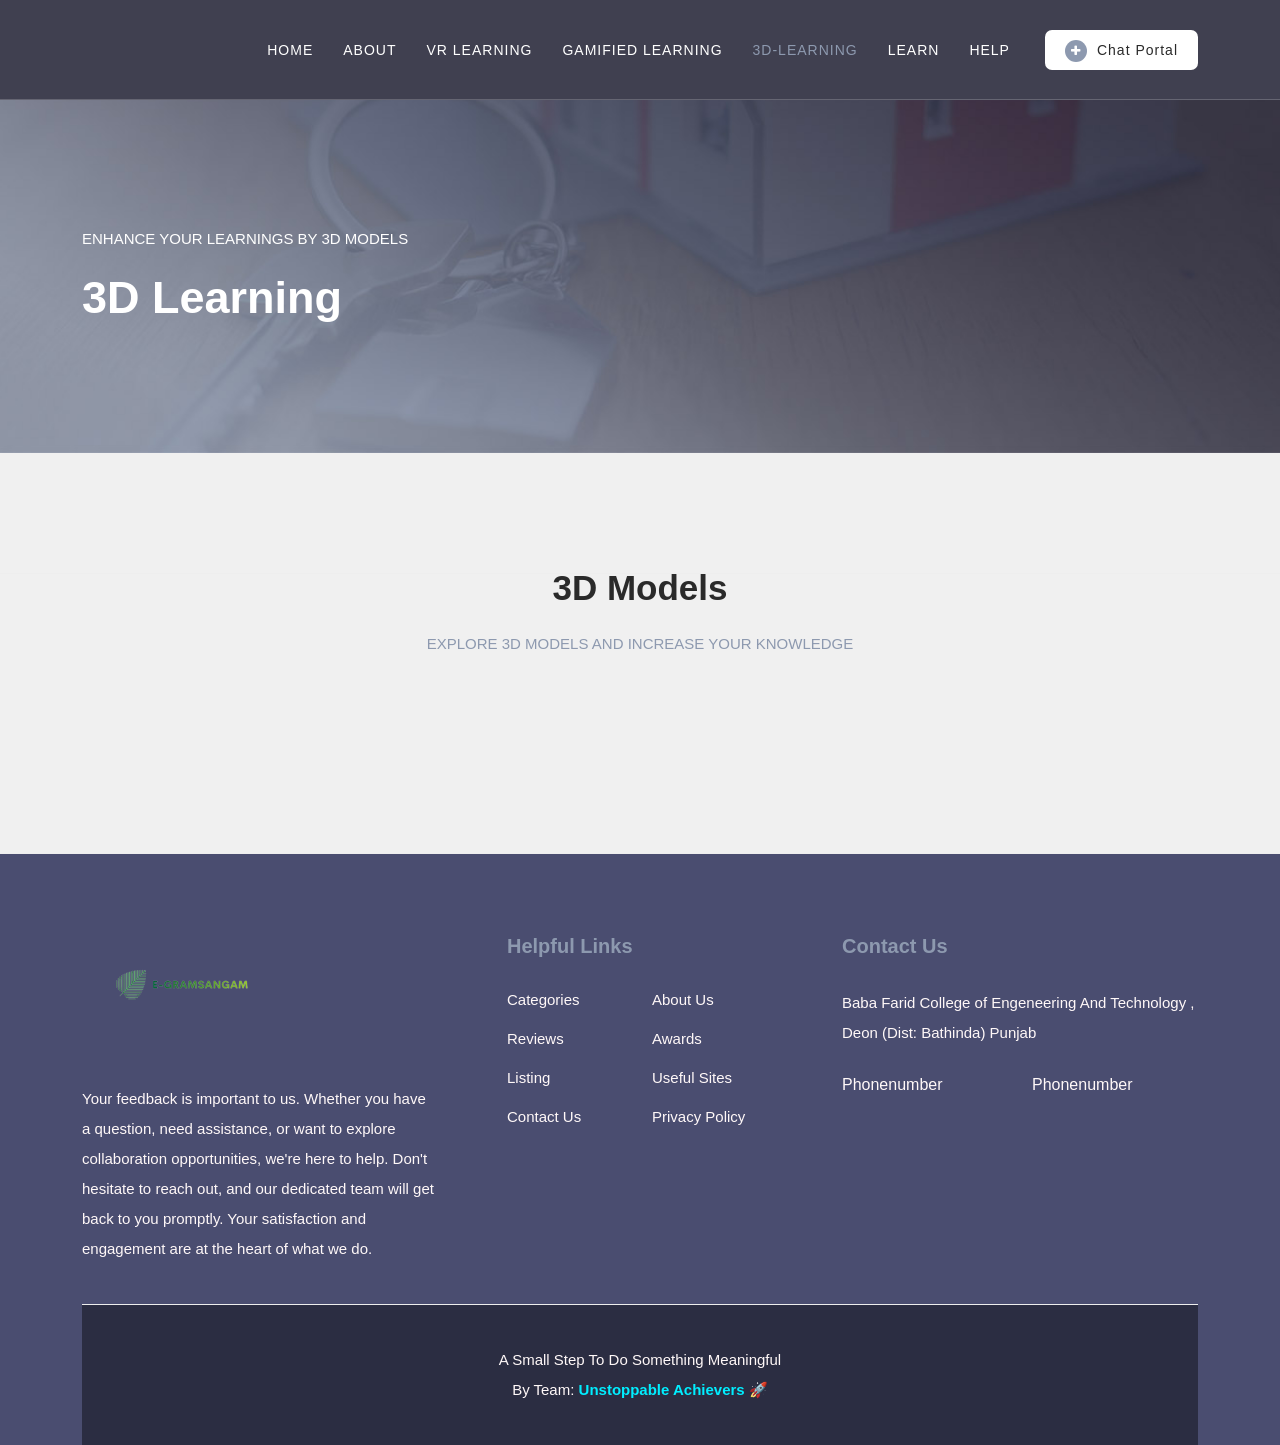
<file: 3-D Learning.html>
<!DOCTYPE html>
<html lang="en">

<head>

    <meta charset="UTF-8">
    <meta name="viewport" content="width=device-width, initial-scale=1, shrink-to-fit=no">
    <meta name="description" content="">
    <meta name="author" content="">
    <link rel="preconnect" href="https://fonts.gstatic.com">
    <link
        href="https://fonts.googleapis.com/css2?family=Montserrat:wght@100;200;300;400;500;600;700;800;900&display=swap"
        rel="stylesheet">

    <title>3D-Learning</title>

    <!-- Bootstrap core CSS -->
    <link href="vendor/bootstrap/css/bootstrap.min.css" rel="stylesheet">

    <!-- Additional CSS Files -->
    <link rel="stylesheet" href="assets/css/fontawesome.css">
    <link rel="stylesheet" href="assets/css/templatemo-plot-listing.css">
    <link rel="stylesheet" href="assets/css/animated.css">
    <link rel="stylesheet" href="assets/css/owl.css">
    <script src="https://aframe.io/releases/1.2.0/aframe.min.js"></script>
    <script type="text/javascript" src="https://translate.google.com/translate_a/element.js?cb=googleTranslateElementInit"></script>
    <link rel="stylesheet" href="assets\css\common.css">
    <script src="https://aframe.io/releases/1.2.0/aframe.min.js"></script>





</head>

<body>
    <!-- ***** Header Area Start ***** -->
    <header class="header-area header-sticky wow slideInDown" data-wow-duration="0.75s" data-wow-delay="0s">
        <div class="container">
            <div class="row">
                <div class="col-12">
                    <nav class="main-nav">
                        <!-- ***** Logo Start ***** -->
                        <!-- ***** Logo End ***** -->
                        <!-- ***** Menu Start ***** -->
                        <ul class="nav">
                            <li><a href="index.html">Home</a></li>
                            <li><a href="category.html">About</a></li>
                            <li><a href="Virtual.html">VR Learning</a></li>
                            <li><a href="sbs-html\Addgames.html">Gamified Learning</a></li>
                            <li><a href="3-D Learning.html" class="active">3D-Learning</a></li>
                            <li><a href="listing.html">Learn</a></li>
                            <li><a href="contact.html">Help</a></li>
                            <!-- <li id="translate">
                              <a href=""><div id="google_translate_element"></div></a> 
                            </li> -->
                            
                            <li>
                              <div class="main-white-button"><a href="https://e-gramsangam.000webhostapp.com/"><i class="fa fa-plus"></i>Chat Portal</a></div>
                            </li>
                          </ul>
                        <a class='menu-trigger'>
                            <span>Menu</span>
                        </a>
                        <!-- ***** Menu End ***** -->
                    </nav>
                </div>
            </div>
        </div>
    </header>
    <!-- ***** Header Area End ***** -->
    
      <div class="page-heading">
        <div class="container">
          <div class="row">
            <div class="col-lg-8">
              <div class="top-text header-text">
                <h6>Enhance your Learnings By 3D Models</h6>
                <h2>3D Learning</h2>
              </div>
            </div>
          </div>
        </div>
      </div>


    <div class="recent-listing">
        <div class="container">
            <div class="row">
                <div class="col-lg-12">
                    <div class="section-heading">
                        <h2 id="vr-h2">3D Models</h2>
                        <h6>Explore 3D Models And increase Your Knowledge</h6>
                    </div>
                </div>
            </div>
        </div>
    </div>
    
    

    <footer>
        <div class="container">
          <div class="row">
            <div class="col-lg-4">
              <div class="about">
                <div class="logo">
                  <img src="assets/images/black-logo.png" alt="Plot Listing Template">
                </div>
                <p>Your feedback is important to us. Whether you have a question, need assistance, or want to explore collaboration opportunities, we're here to help. Don't hesitate to reach out, and our dedicated team will get back to you promptly. Your satisfaction and engagement are at the heart of what we do.</p>
              </div>
            </div>
            <div class="col-lg-4">
              <div class="helpful-links">
                <h4>Helpful Links</h4>
                <div class="row">
                  <div class="col-lg-6">
                    <ul>
                      <li><a href="#">Categories</a></li>
                      <li><a href="#">Reviews</a></li>
                      <li><a href="#">Listing</a></li>
                      <li><a href="#">Contact Us</a></li>
                    </ul>
                  </div>
                  <div class="col-lg-6">
                    <ul>
                      <li><a href="#">About Us</a></li>
                      <li><a href="#">Awards</a></li>
                      <li><a href="#">Useful Sites</a></li>
                      <li><a href="#">Privacy Policy</a></li>
                    </ul>
                  </div>
                </div>
              </div>
            </div>
            <div class="col-lg-4">
              <div class="contact-us">
                <h4>Contact Us</h4>
                <p>Baba Farid College of Engeneering And Technology , Deon (Dist: Bathinda) Punjab</p>
                <div class="row">
                  <div class="col-lg-6">
                    <a href="#">Phonenumber</a>
                  </div>
                  <div class="col-lg-6">
                    <a href="#">Phonenumber</a>
                  </div>
                </div>
              </div>
            </div>
            <div class="col-lg-12">
              <div class="sub-footer">
                <p>A Small Step To Do Something Meaningful
                  <br>
                  By Team: 
                  <b style="color: #0ef;">Unstoppable Achievers 🚀</b>
                  <!-- <p>Developed by: <b>Madhav Jangid</b><br>Content Provided by: <b>Manjot , Sania , Riya</b> <br>All over helpers: <b>Vansh Sethi, Rohit Makkar</b></p> -->
                </p>
              </div>
            </div>
          </div>
        </div>
      </footer>
    <!-- Scripts -->
    <script src="vendor/jquery/jquery.min.js"></script>
    <script src="vendor/bootstrap/js/bootstrap.bundle.min.js"></script>
    <script src="assets/js/owl-carousel.js"></script>
    <script src="assets/js/animation.js"></script>
    <script src="assets/js/imagesloaded.js"></script>
    <script src="assets/js/custom.js"></script>
    <script src="assets\js\commo.js"></script>
    <script>
        const slides = document.querySelector('.slides12');
        const prevButton = document.querySelector('.prev-button12');
        const nextButton = document.querySelector('.next-button12');

        let slideIndex = 0;

        function showSlide(index) {
            slides.style.transform = `translateX(-${index * 100}%)`;
        }

        function prevSlide() {
            if (slideIndex > 0) {
                slideIndex--;
                showSlide(slideIndex);
            }
        }

        function nextSlide() {
            if (slideIndex < 2) { // Change '2' to the number of slides you have minus 1
                slideIndex++;
                showSlide(slideIndex);
            }
        }

        showSlide(slideIndex);
        prevButton.addEventListener('click', prevSlide);
        nextButton.addEventListener('click', nextSlide);


        

    </script>
</body>

</html>
</file>
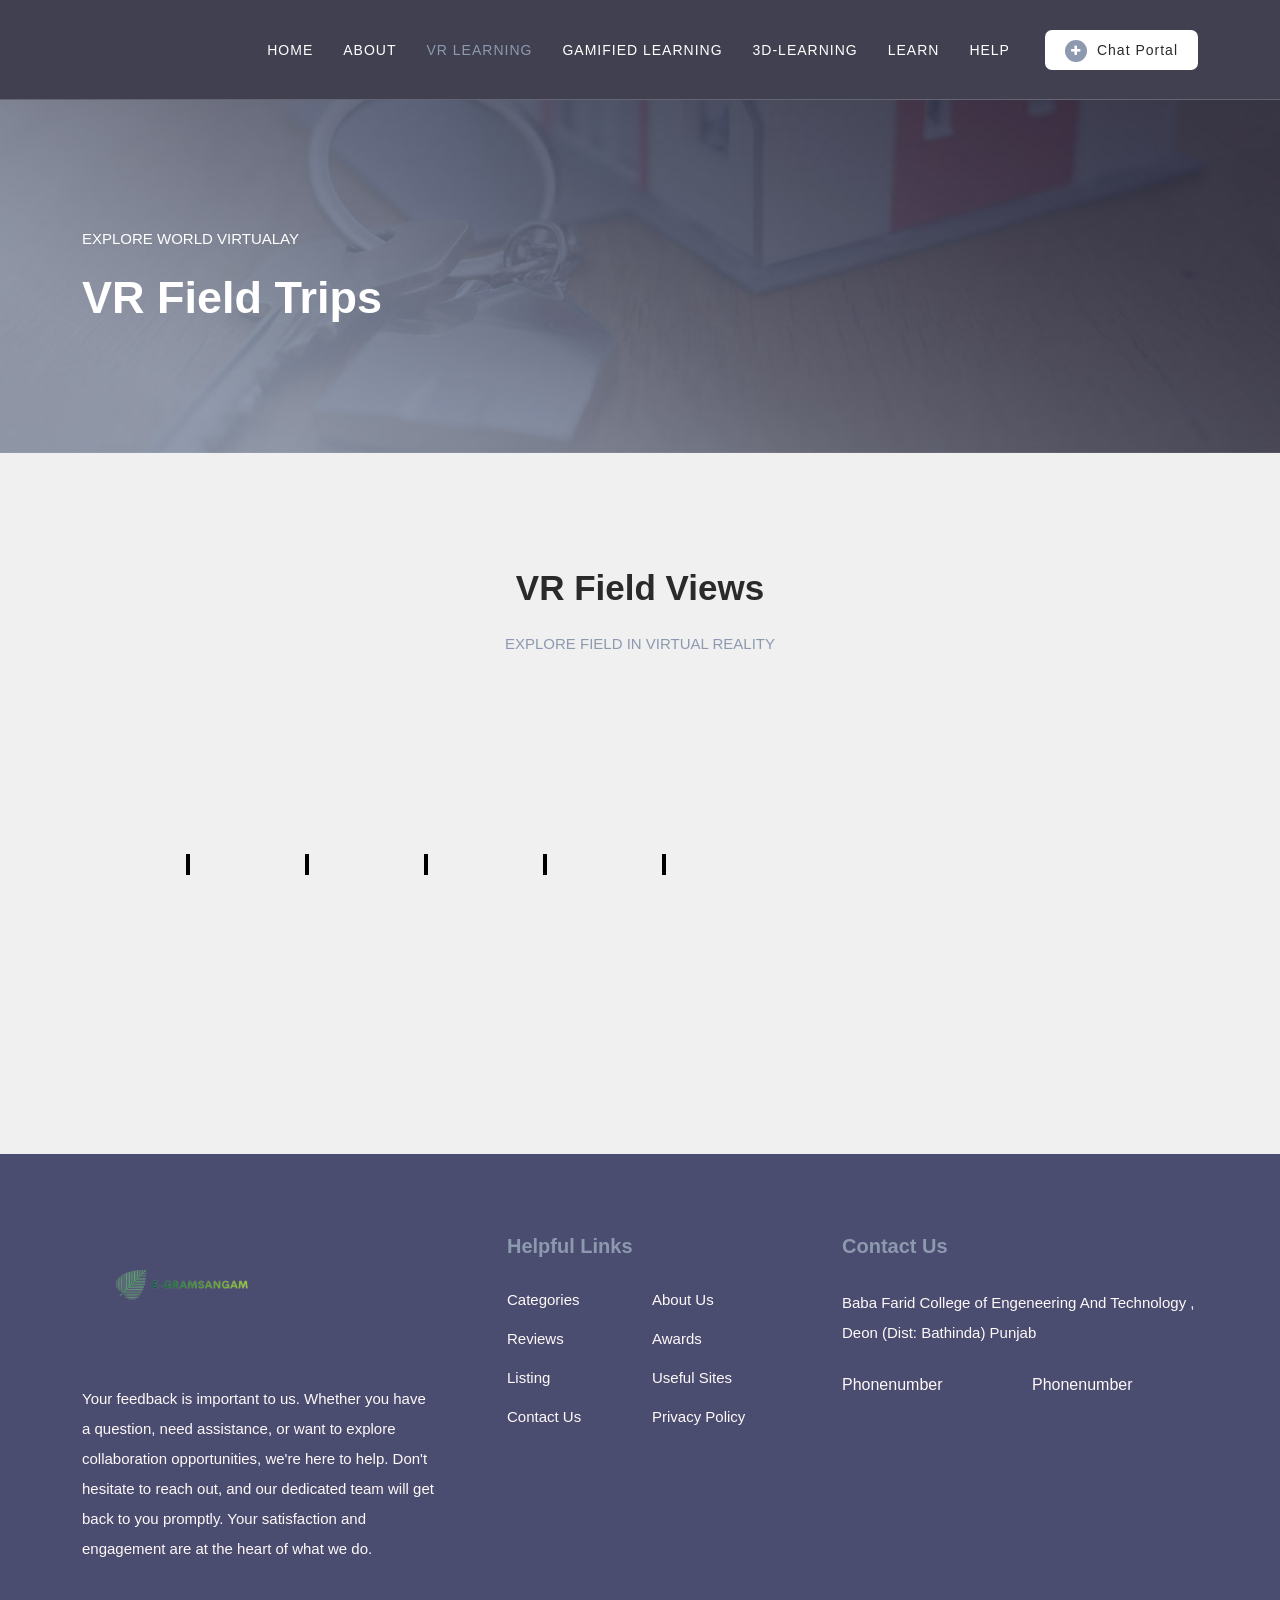
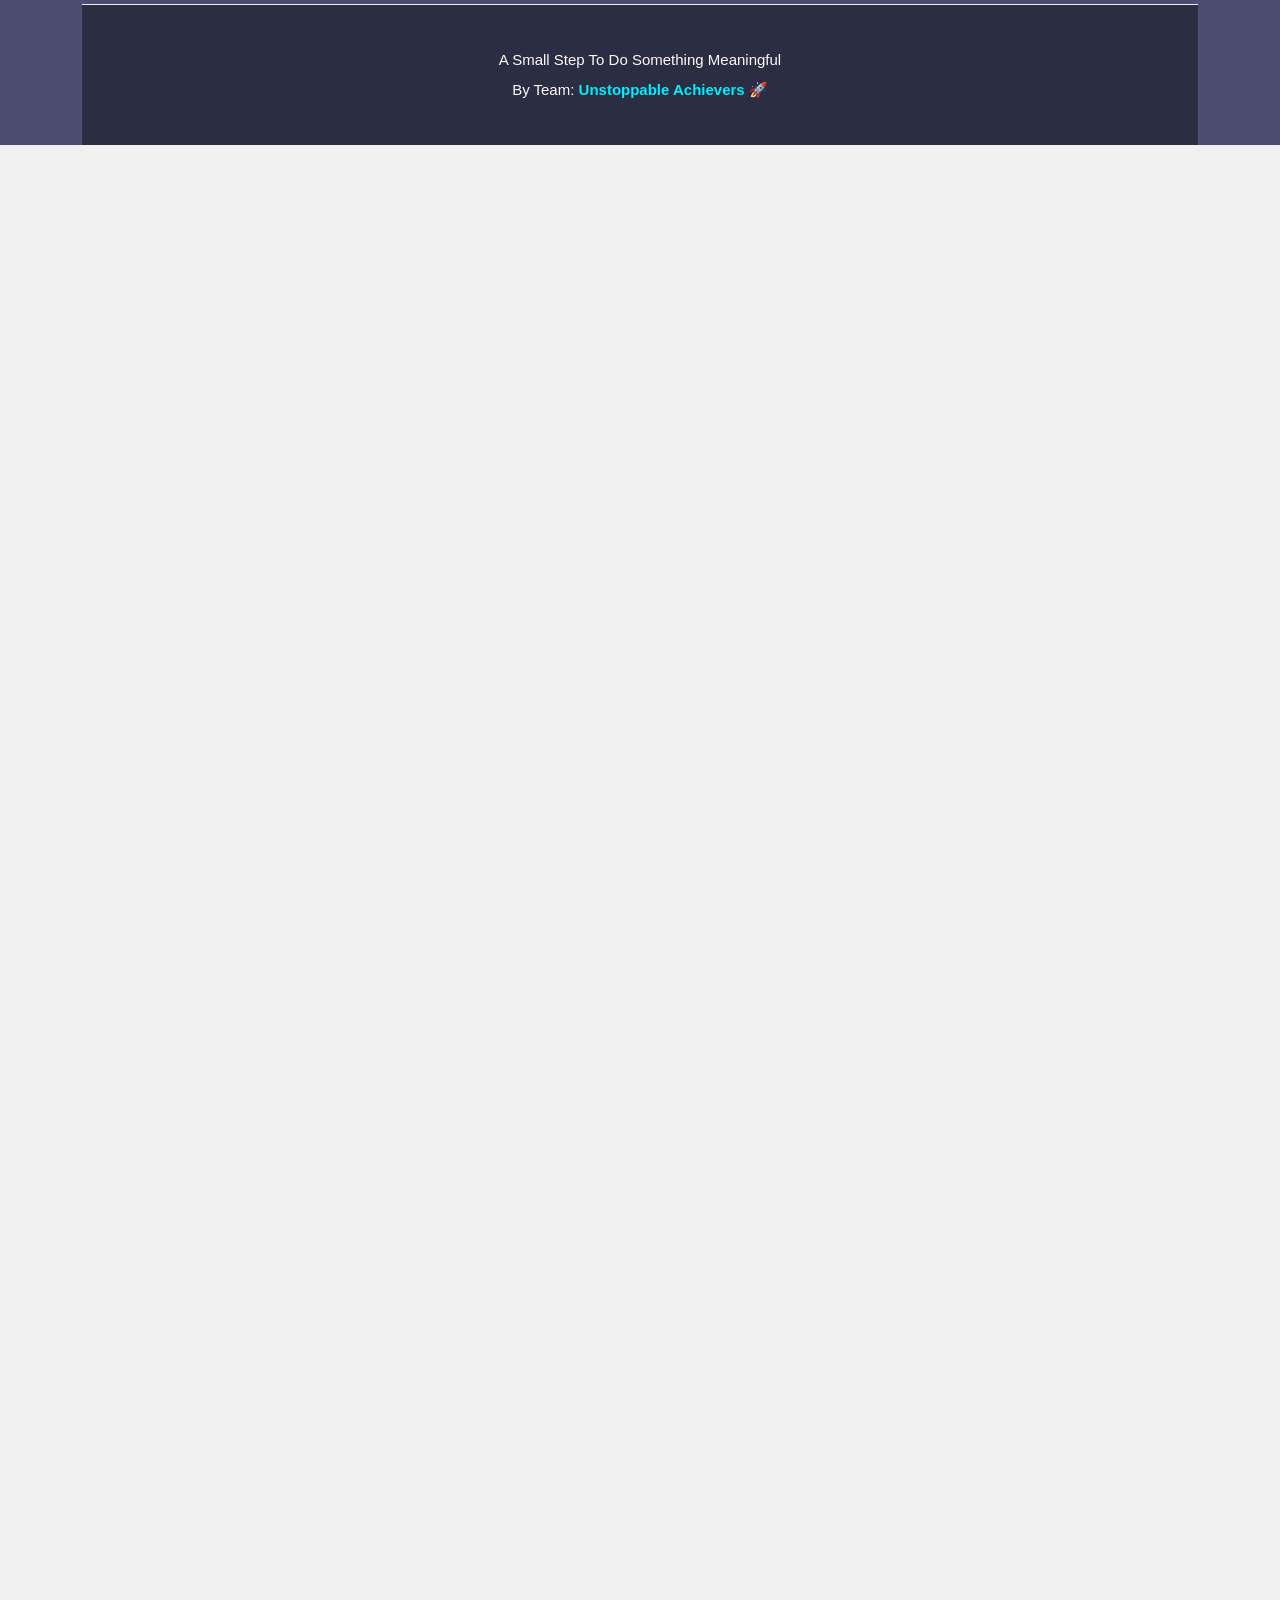
<file: Virtual.html>
<!DOCTYPE html>
<html lang="en">

<head>

    <meta charset="UTF-8">
    <meta name="viewport" content="width=device-width, initial-scale=1, shrink-to-fit=no">
    <meta name="description" content="">
    <meta name="author" content="">
    <link rel="preconnect" href="https://fonts.gstatic.com">
    <link
        href="https://fonts.googleapis.com/css2?family=Montserrat:wght@100;200;300;400;500;600;700;800;900&display=swap"
        rel="stylesheet">

    <title>VR Fields</title>

    <!-- Bootstrap core CSS -->
    <link href="vendor/bootstrap/css/bootstrap.min.css" rel="stylesheet">

    <!-- Additional CSS Files -->
    <link rel="stylesheet" href="assets/css/fontawesome.css">
    <link rel="stylesheet" href="assets/css/templatemo-plot-listing.css">
    <link rel="stylesheet" href="assets/css/animated.css">
    <link rel="stylesheet" href="assets/css/owl.css">
    <script src="https://aframe.io/releases/1.2.0/aframe.min.js"></script>
    <script type="text/javascript" src="https://translate.google.com/translate_a/element.js?cb=googleTranslateElementInit"></script>
    <link rel="stylesheet" href="assets\css\common.css">
    <script src="https://aframe.io/releases/1.2.0/aframe.min.js"></script>





</head>

<body style="overflow-y: scroll; height: 600vh;">
    <!-- ***** Header Area Start ***** -->
    <header class="header-area header-sticky wow slideInDown" data-wow-duration="0.75s" data-wow-delay="0s">
        <div class="container">
            <div class="row">
                <div class="col-12">
                    <nav class="main-nav">
                        <!-- ***** Logo Start ***** -->
                        <!-- ***** Logo End ***** -->
                        <!-- ***** Menu Start ***** -->
                        <ul class="nav">
                            <li><a href="index.html">Home</a></li>
                            <li><a href="category.html">About</a></li>
                            <li><a href="Virtual.html" class="active">VR Learning</a></li>
                            <li><a href="sbs-html\Addgames.html">Gamified Learning</a></li>
                            <li><a href="">3D-Learning</a></li>
                            <li><a href="listing.html">Learn</a></li>
                            <li><a href="contact.html">Help</a></li>
                            <!-- <li id="translate">
                              <a href=""><div id="google_translate_element"></div></a> 
                            </li> -->
                            
                            <li>
                              <div class="main-white-button"><a href="https://e-gramsangam.000webhostapp.com/"><i class="fa fa-plus"></i>Chat Portal</a></div>
                            </li>
                          </ul>
                        <a class='menu-trigger'>
                            <span>Menu</span>
                        </a>
                        <!-- ***** Menu End ***** -->
                    </nav>
                </div>
            </div>
        </div>
    </header>
    <!-- ***** Header Area End ***** -->
    
      <div class="page-heading">
        <div class="container">
          <div class="row">
            <div class="col-lg-8">
              <div class="top-text header-text">
                <h6>Explore World Virtualay</h6>
                <h2>VR Field Trips</h2>
              </div>
            </div>
          </div>
        </div>
      </div>


    <div class="recent-listing">
        <div class="container">
            <div class="row">
                <div class="col-lg-12">
                    <div class="section-heading">
                        <h2 id="vr-h2">VR Field Views</h2>
                        <h6>Explore Field in Virtual Reality</h6>
                    </div>
                </div>
            </div>
        </div>
    </div>
    
    <div  style="width: 90%; height: 300px; margin: 0 10%;">
        
        <a-scene embedded style="border: 2px solid black; width: 80%; height: 100%; margin: 0 5%; margin-bottom: 3.5rem;">
            <a-sky src="assets\images\VR 2.png" rotation="0 -90 0"></a-sky>
        </a-scene>

        <a-scene embedded style="border: 2px solid black; width: 80%; height: 100%; margin: 0 5%;margin-bottom: 3.5rem;">
            <a-sky src="assets\images\VR 3.png" rotation="0 -90 0"></a-sky>
        </a-scene>

        <a-scene embedded style="border: 2px solid black; width: 80%; height: 100%; margin: 0 5%;margin-bottom: 3.5rem;">
            <a-sky src="assets\images\VR 4.png" rotation="0 -90 0"></a-sky>
        </a-scene>

        <a-scene embedded style="border: 2px solid black; width: 80%; height: 100%; margin: 0 5%;margin-bottom: 3.5rem;">
            <a-sky src="assets\images\VR 5.png" rotation="0 -90 0"></a-sky>
        </a-scene>

        <a-scene embedded style="border: 2px solid black; width: 80%; height: 100%; margin: 0 5%;">
            <a-sky src="assets\images\VR 6.png" rotation="0 -90 0"></a-sky>
        </a-scene>
    </div>

    <footer>
        <div class="container">
          <div class="row">
            <div class="col-lg-4">
              <div class="about">
                <div class="logo">
                  <img src="assets/images/black-logo.png" alt="Plot Listing Template">
                </div>
                <p>Your feedback is important to us. Whether you have a question, need assistance, or want to explore collaboration opportunities, we're here to help. Don't hesitate to reach out, and our dedicated team will get back to you promptly. Your satisfaction and engagement are at the heart of what we do.</p>
              </div>
            </div>
            <div class="col-lg-4">
              <div class="helpful-links">
                <h4>Helpful Links</h4>
                <div class="row">
                  <div class="col-lg-6">
                    <ul>
                      <li><a href="#">Categories</a></li>
                      <li><a href="#">Reviews</a></li>
                      <li><a href="#">Listing</a></li>
                      <li><a href="#">Contact Us</a></li>
                    </ul>
                  </div>
                  <div class="col-lg-6">
                    <ul>
                      <li><a href="#">About Us</a></li>
                      <li><a href="#">Awards</a></li>
                      <li><a href="#">Useful Sites</a></li>
                      <li><a href="#">Privacy Policy</a></li>
                    </ul>
                  </div>
                </div>
              </div>
            </div>
            <div class="col-lg-4">
              <div class="contact-us">
                <h4>Contact Us</h4>
                <p>Baba Farid College of Engeneering And Technology , Deon (Dist: Bathinda) Punjab</p>
                <div class="row">
                  <div class="col-lg-6">
                    <a href="#">Phonenumber</a>
                  </div>
                  <div class="col-lg-6">
                    <a href="#">Phonenumber</a>
                  </div>
                </div>
              </div>
            </div>
            <div class="col-lg-12">
              <div class="sub-footer">
                <p>A Small Step To Do Something Meaningful
                  <br>
                  By Team: 
                  <b style="color: #0ef;">Unstoppable Achievers 🚀</b>
                  <!-- <p>Developed by: <b>Madhav Jangid</b><br>Content Provided by: <b>Manjot , Sania , Riya</b> <br>All over helpers: <b>Vansh Sethi, Rohit Makkar</b></p> -->
                </p>
              </div>
            </div>
          </div>
        </div>
      </footer>
    <!-- Scripts -->
    <script src="vendor/jquery/jquery.min.js"></script>
    <script src="vendor/bootstrap/js/bootstrap.bundle.min.js"></script>
    <script src="assets/js/owl-carousel.js"></script>
    <script src="assets/js/animation.js"></script>
    <script src="assets/js/imagesloaded.js"></script>
    <script src="assets/js/custom.js"></script>
    <script src="assets\js\commo.js"></script>
    <script>
        const slides = document.querySelector('.slides12');
        const prevButton = document.querySelector('.prev-button12');
        const nextButton = document.querySelector('.next-button12');

        let slideIndex = 0;

        function showSlide(index) {
            slides.style.transform = `translateX(-${index * 100}%)`;
        }

        function prevSlide() {
            if (slideIndex > 0) {
                slideIndex--;
                showSlide(slideIndex);
            }
        }

        function nextSlide() {
            if (slideIndex < 2) { // Change '2' to the number of slides you have minus 1
                slideIndex++;
                showSlide(slideIndex);
            }
        }

        showSlide(slideIndex);
        prevButton.addEventListener('click', prevSlide);
        nextButton.addEventListener('click', nextSlide);


        

    </script>
</body>

</html>
</file>
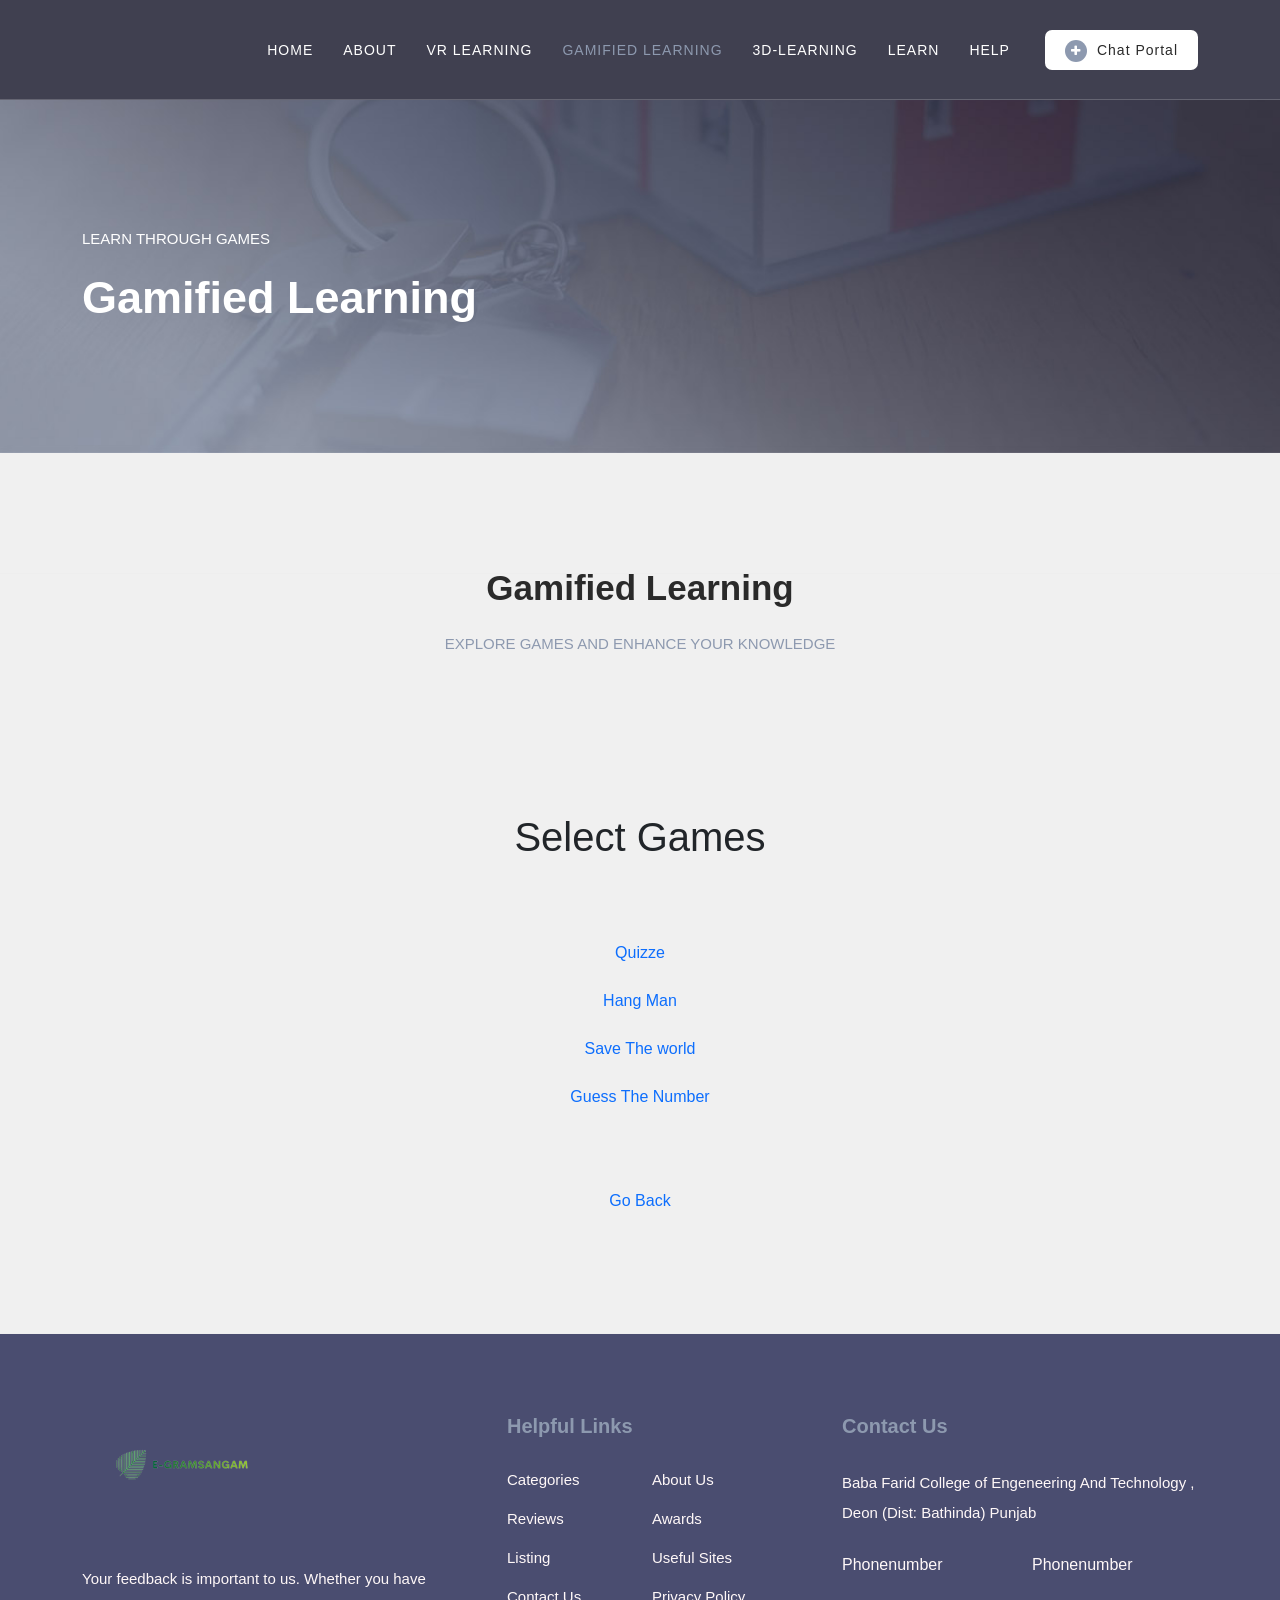
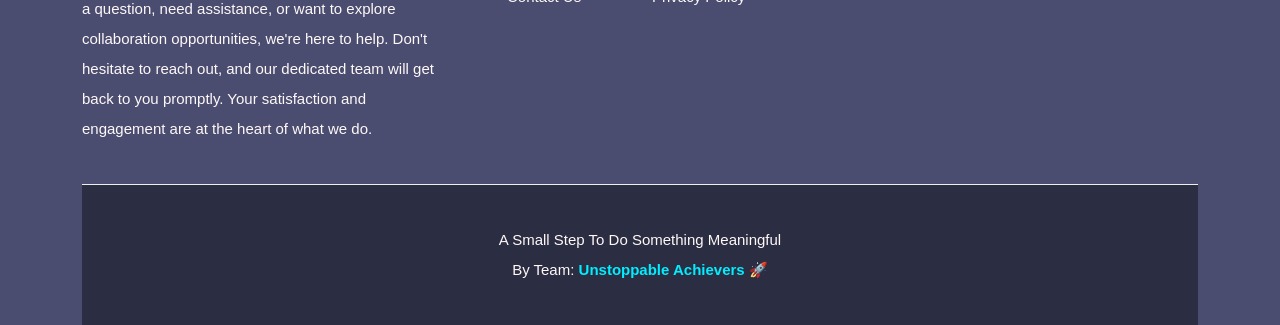
<file: sbs-html/Addgames.html>
<!-- /*=============================================
=            Section comment block            =
=============================================*/ -->

<!DOCTYPE html>
<html lang="en">

<head>

    <meta charset="UTF-8">
    <meta name="viewport" content="width=device-width, initial-scale=1, shrink-to-fit=no">
    <meta name="description" content="">
    <meta name="author" content="">
    <link rel="preconnect" href="https://fonts.gstatic.com">
    <link
        href="https://fonts.googleapis.com/css2?family=Montserrat:wght@100;200;300;400;500;600;700;800;900&display=swap"
        rel="stylesheet">

    <title>VR Fields</title>

    <!-- Bootstrap core CSS -->
    <link href="/vendor/bootstrap/css/bootstrap.min.css" rel="stylesheet">

    <!-- Additional CSS Files -->
    <link rel="stylesheet" href="/assets/css/fontawesome.css">
    <link rel="stylesheet" href="/assets/css/templatemo-plot-listing.css">
    <link rel="stylesheet" href="/assets/css/animated.css">
    <link rel="stylesheet" href="/assets/css/owl.css">
    <script src="https://aframe.io/releases/1.2.0/aframe.min.js"></script>
    <script type="text/javascript"
        src="https://translate.google.com/translate_a/element.js?cb=googleTranslateElementInit"></script>
    <link rel="stylesheet" href="/assets\css\common.css">
    <script src="https://aframe.io/releases/1.2.0/aframe.min.js"></script>



<style>
    .games{
        width: 100%;
        height: 40rem;
        margin-top: -10rem;
        display: flex;
        justify-content: center;
        flex-direction: column;
        align-items: center;
        text-align: center;
    }

    .box{
        margin: 5rem;
    }
</style>

</head>

<body>
    <!-- ***** Header Area Start ***** -->
    <header class="header-area header-sticky wow slideInDown" data-wow-duration="0.75s" data-wow-delay="0s">
        <div class="container">
            <div class="row">
                <div class="col-12">
                    <nav class="main-nav">
                        <!-- ***** Logo Start ***** -->
                        <!-- ***** Logo End ***** -->
                        <!-- ***** Menu Start ***** -->
                        <ul class="nav">
                            <li><a href="/index.html">Home</a></li>
                            <li><a href="/category.html">About</a></li>
                            <li><a href="/Virtual.html">VR Learning</a></li>
                            <li><a href="/sbs-html\Addgames.html" class="active">Gamified Learning</a></li>
                            <li><a href="/3-D Learning.html">3D-Learning</a></li>
                            <li><a href="/listing.html">Learn</a></li>
                            <li><a href="/contact.html">Help</a></li>
                            <!-- <li id="translate">
                              <a href=""><div id="google_translate_element"></div></a> 
                            </li> -->

                            <li>
                                <div class="main-white-button"><a href="https://e-gramsangam.000webhostapp.com/"><i
                                            class="fa fa-plus"></i>Chat Portal</a></div>
                            </li>
                        </ul>
                        <a class='menu-trigger'>
                            <span>Menu</span>
                        </a>
                        <!-- ***** Menu End ***** -->
                    </nav>
                </div>
            </div>
        </div>
    </header>
    <!-- ***** Header Area End ***** -->

    <div class="page-heading">
        <div class="container">
            <div class="row">
                <div class="col-lg-8">
                    <div class="top-text header-text">
                        <h6>Learn Through Games</h6>
                        <h2>Gamified Learning</h2>
                    </div>
                </div>
            </div>
        </div>
    </div>


    <div class="recent-listing">
        <div class="container">
            <div class="row">
                <div class="col-lg-12">
                    <div class="section-heading">
                        <h2 id="vr-h2">Gamified Learning</h2>
                        <h6>Explore Games and Enhance your Knowledge</h6>
                    </div>
                </div>
            </div>
        </div>
    </div>

    <div class="games">
        <h1>Select Games</h1>
        <div class="box">
            <div>
                <a id="a1" href="quizes.html">Quizze</a>
            </div>
            <br>
            <div>
                <a id="a2" href="#">Hang Man</a>
            </div>
            <br>
            <div>
                <a id="a3" href="wargame.html">Save The world</a>
            </div>
            <br>
            <div>
                <a id="a4" href="#">Guess The Number</a>
            </div>
        </div>
        <div class="home">
            <a id="a5" href="/index.html">Go Back</a>
        </div>
    </div>

    <footer>
        <div class="container">
            <div class="row">
                <div class="col-lg-4">
                    <div class="about">
                        <div class="logo">
                            <img src="/assets/images/black-logo.png" alt="Plot Listing Template">
                        </div>
                        <p>Your feedback is important to us. Whether you have a question, need assistance, or want to
                            explore collaboration opportunities, we're here to help. Don't hesitate to reach out, and
                            our dedicated team will get back to you promptly. Your satisfaction and engagement are at
                            the heart of what we do.</p>
                    </div>
                </div>
                <div class="col-lg-4">
                    <div class="helpful-links">
                        <h4>Helpful Links</h4>
                        <div class="row">
                            <div class="col-lg-6">
                                <ul>
                                    <li><a href="#">Categories</a></li>
                                    <li><a href="#">Reviews</a></li>
                                    <li><a href="#">Listing</a></li>
                                    <li><a href="#">Contact Us</a></li>
                                </ul>
                            </div>
                            <div class="col-lg-6">
                                <ul>
                                    <li><a href="#">About Us</a></li>
                                    <li><a href="#">Awards</a></li>
                                    <li><a href="#">Useful Sites</a></li>
                                    <li><a href="#">Privacy Policy</a></li>
                                </ul>
                            </div>
                        </div>
                    </div>
                </div>
                <div class="col-lg-4">
                    <div class="contact-us">
                        <h4>Contact Us</h4>
                        <p>Baba Farid College of Engeneering And Technology , Deon (Dist: Bathinda) Punjab</p>
                        <div class="row">
                            <div class="col-lg-6">
                                <a href="#">Phonenumber</a>
                            </div>
                            <div class="col-lg-6">
                                <a href="#">Phonenumber</a>
                            </div>
                        </div>
                    </div>
                </div>
                <div class="col-lg-12">
                    <div class="sub-footer">
                        <p>A Small Step To Do Something Meaningful
                            <br>
                            By Team:
                            <b style="color: #0ef;">Unstoppable Achievers 🚀</b>
                            <!-- <p>Developed by: <b>Madhav Jangid</b><br>Content Provided by: <b>Manjot , Sania , Riya</b> <br>All over helpers: <b>Vansh Sethi, Rohit Makkar</b></p> -->
                        </p>
                    </div>
                </div>
            </div>
        </div>
    </footer>
    <!-- Scripts -->
    <script src="/vendor/jquery/jquery.min.js"></script>
    <script src="/vendor/bootstrap/js/bootstrap.bundle.min.js"></script>
    <script src="/assets/js/owl-carousel.js"></script>
    <script src="/assets/js/animation.js"></script>
    <script src="/assets/js/imagesloaded.js"></script>
    <script src="/assets/js/custom.js"></script>
    <script src="/assets\js\commo.js"></script>
    <script>
        // const slides = document.querySelector('.slides12');
        // const prevButton = document.querySelector('.prev-button12');
        // const nextButton = document.querySelector('.next-button12');

        // let slideIndex = 0;

        // function showSlide(index) {
        //     slides.style.transform = `translateX(-${index * 100}%)`;
        // }

        // function prevSlide() {
        //     if (slideIndex > 0) {
        //         slideIndex--;
        //         showSlide(slideIndex);
        //     }
        // }

        // function nextSlide() {
        //     if (slideIndex < 2) {
        //         slideIndex++;
        //         showSlide(slideIndex);
        //     }
        // }

        // showSlide(slideIndex);
        // prevButton.addEventListener('click', prevSlide);
        // nextButton.addEventListener('click', nextSlide);




    </script>
</body>

</html>

<!-- /*=====  End of Section comment block  ======*/ -->
</file>
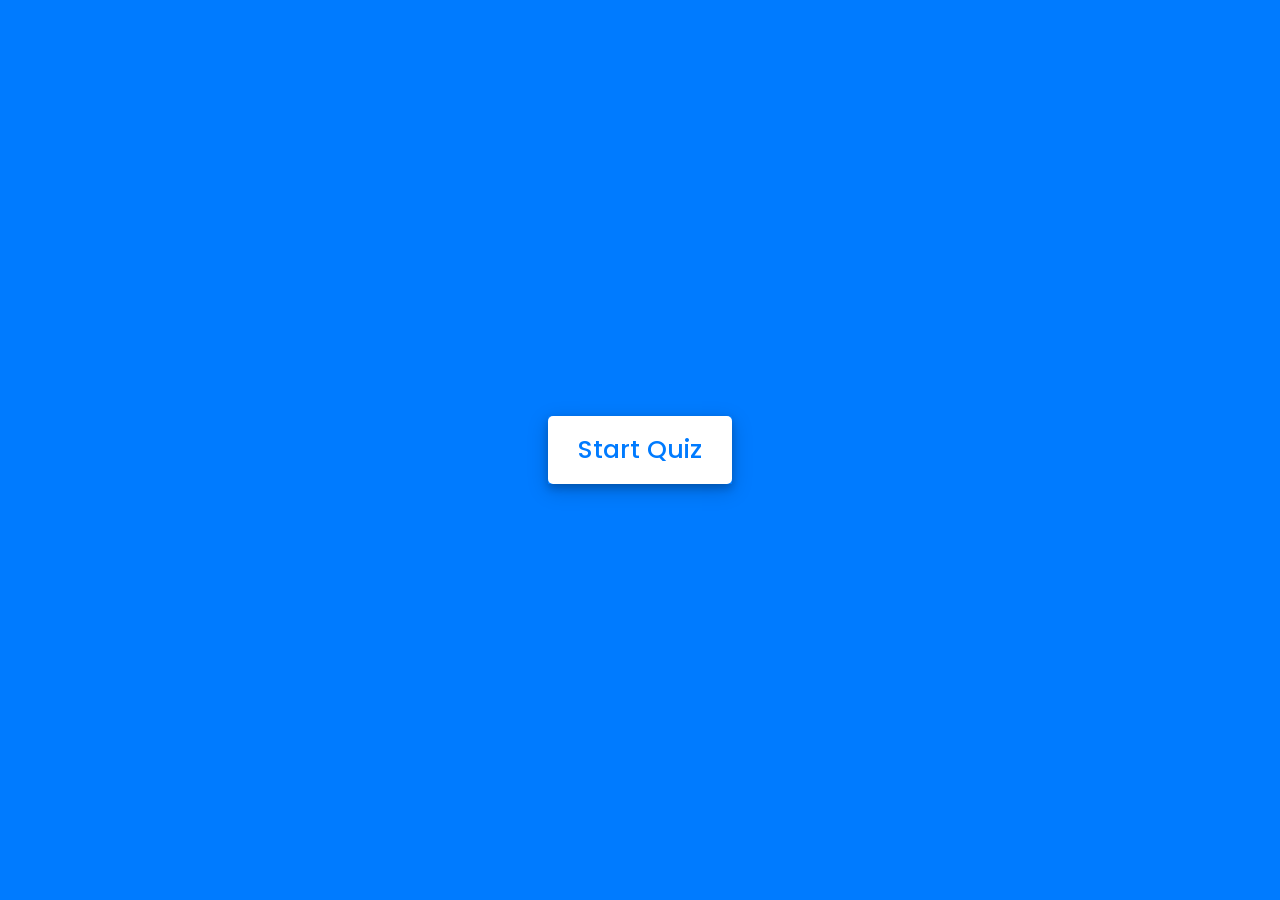
<file: sbs-html/quizes.html>
<!-- Created By CodingNepal - www.codingnepalweb.com  -->
<!DOCTYPE html>
<html lang="en">
<head>
    <meta charset="UTF-8">
    <meta name="viewport" content="width=device-width, initial-scale=1.0">
    <title>Awesome Quiz App | CodingNepal</title>
    <link rel="stylesheet" href="css/quize.css">
    <!-- FontAweome CDN Link for Icons-->
    <link rel="stylesheet" href="https://cdnjs.cloudflare.com/ajax/libs/font-awesome/5.15.3/css/all.min.css"/>
</head>
<body>
    <!-- start Quiz button -->
    <div class="start_btn"><button>Start Quiz</button></div>

    <!-- Info Box -->
    <div class="info_box">
        <div class="info-title"><span>Some Rules of this Quiz</span></div>
        <div class="info-list">
            <div class="info">1. You will have only <span>15 seconds</span> per each question.</div>
            <div class="info">2. Once you select your answer, it can't be undone.</div>
            <div class="info">3. You can't select any option once time goes off.</div>
            <div class="info">4. You can't exit from the Quiz while you're playing.</div>
            <div class="info">5. You'll get points on the basis of your correct answers.</div>
        </div>
        <div class="buttons">
            <button class="quit">Exit Quiz</button>
            <button class="restart">Continue</button>
        </div>
    </div>

    <!-- Quiz Box -->
    <div class="quiz_box">
        <header>
            <div class="title">Awesome Quiz Application</div>
            <div class="timer">
                <div class="time_left_txt">Time Left</div>
                <div class="timer_sec">15</div>
            </div>
            <div class="time_line"></div>
        </header>
        <section>
            <div class="que_text">
                <!-- Here I've inserted question from JavaScript -->
            </div>
            <div class="option_list">
                <!-- Here I've inserted options from JavaScript -->
            </div>
        </section>

        <!-- footer of Quiz Box -->
        <footer>
            <div class="total_que">
                <!-- Here I've inserted Question Count Number from JavaScript -->
            </div>
            <button class="next_btn">Next Que</button>
        </footer>
    </div>

    <!-- Result Box -->
    <div class="result_box">
        <div class="icon">
            <i class="fas fa-crown"></i>
        </div>
        <div class="complete_text">You've completed the Quiz!</div>
        <div class="score_text">
            <!-- Here I've inserted Score Result from JavaScript -->
        </div>
        <div class="buttons">
            <button class="restart">Replay Quiz</button>
            <button class="quit">Quit Quiz</button>
        </div>
    </div>

    <!-- Inside this JavaScript file I've inserted Questions and Options only -->
    <script src="js/quizzesq.js"></script>

    <!-- Inside this JavaScript file I've coded all Quiz Codes -->
    <script src="js/quizzesq1.js"></script>

</body>
</html>
</file>
<file: assets/css/templatemo-plot-listing.css>
@import url('https://fonts.googleapis.com/css2?family=Montserrat:wght@100;200;300;400;500;600;700;800;900&display=swap');
/* 
---------------------------------------------
reset
--------------------------------------------- 
*/
html, body, div, span, applet, object, iframe, h1, h2, h3, h4, h5, h6, p, blockquote, div
pre, a, abbr, acronym, address, big, cite, code, del, dfn, em, font, img, ins, kbd, q,
s, samp, small, strike, strong, sub, sup, tt, var, b, u, i, center, dl, dt, dd, ol, ul, li,
figure, header, nav, section, article, aside, footer, figcaption {
  margin: 0;
  padding: 0;
  border: 0;
  outline: 0;
}

/* clear fix */
.grid:after {
  content: '';
  display: block;
  clear: both;
}

/* ---- .grid-item ---- */

.grid-sizer,
.grid-item {
  width: 50%;
}

.grid-item {
  float: left;
}

.grid-item img {
  display: block;
  max-width: 100%;
}

.clearfix:after {
  content: ".";
  display: block;
  clear: both;
  visibility: hidden;
  line-height: 0;
  height: 0;
}

.clearfix {
  display: inline-block;
}

html[xmlns] .clearfix {
  display: block;
}

* html .clearfix {
  height: 1%;
}

ul, li {
  padding: 0;
  margin: 0;
  list-style: none;
}

header, nav, section, article, aside, footer, hgroup {
  display: block;
}

* {
  box-sizing: border-box;
}

html, body {
  font-family: 'Montserrat', sans-serif;
  font-weight: 400;
  background-color: #fff;
  -ms-text-size-adjust: 100%;
  -webkit-font-smoothing: antialiased;
  -moz-osx-font-smoothing: grayscale;
}

a {
  text-decoration: none !important;
}

h1, h2, h3, h4, h5, h6 {
  margin-top: 0px;
  margin-bottom: 0px;
}

ul {
  margin-bottom: 0px;
}

p {
  font-size: 15px;
  line-height: 30px;
  color: #2a2a2a;
}

.icon img {
  margin-bottom: -3px;
  width: 100%;
  overflow: hidden;
  border-radius: 50%;
}

img{
  margin-bottom: -3px;
  width: 100%;
  overflow: hidden;
}

/* 
---------------------------------------------
global styles
--------------------------------------------- 
*/
html,
body {
  background: #fff;
  font-family: 'Montserrat', sans-serif;
}

::selection {
  background: #03a4ed;
  color: #fff;
}

::-moz-selection {
  background: #03a4ed;
  color: #fff;
}

@media (max-width: 991px) {
  html, body {
    overflow-x: hidden;
  }
  .mobile-top-fix {
    margin-top: 30px;
    margin-bottom: 0px;
  }
  .mobile-bottom-fix {
    margin-bottom: 30px;
  }
  .mobile-bottom-fix-big {
    margin-bottom: 60px;
  }
}

.page-section {
  margin-top: 120px;
}

.section-heading h2 {
  font-size: 35px;
  margin-bottom: 25px;
  text-transform: capitalize;
  color: #2a2a2a;
  font-weight: 700;
  position: relative;
  z-index: 2;
  line-height: 44px;
}

.section-heading h6 {
  text-transform: uppercase;
  font-size: 15px;
  font-weight: 500;
  color: #8d99af;
}

.main-white-button a {
  display: inline-block;
  background-color: #fff;
  font-size: 15px;
  font-weight: 400;
  color: #2a2a2a;
  text-transform: capitalize;
  padding: 12px 25px;
  border-radius: 7px;
  letter-spacing: 0.25px;
  transition: all .3s;
}

.main-white-button a i {
  margin-right: 10px;
  width: 22px;
  height: 22px;
  background-color: #8d99af;
  color: #fff;
  border-radius: 50%;
  display: inline-block;
  text-align: center;
  font-size: 12px;
  line-height: 22px;
}

.main-white-button a:hover {
  background-color: #8d99af;
  color: #fff;
}

/* 
---------------------------------------------
header
--------------------------------------------- 
*/

.background-header {
  background-color: #fff!important;
  height: 80px!important;
  position: fixed!important;
  top: 0px;
  left: 0px;
  right: 0px;
  box-shadow: 0px 0px 10px rgba(0,0,0,0.15)!important;
}

.background-header .logo,
.background-header .main-nav .nav li a {
  color: #1e1e1e!important;
}

.background-header .main-nav .nav li:hover a {
  color: #8d99af!important;
}

.background-header .nav li a.active {
  color: #8d99af!important;
}

.header-area {
  background-color: rgb(64, 64, 80);
  border-bottom: 1px solid rgba(250,250,250,0.2);
  position: fixed;
  top: 0px;
  left: 0px;
  right: 0px;
  z-index: 100;
  height: 100px;
  -webkit-transition: all .5s ease 0s;
  -moz-transition: all .5s ease 0s;
  -o-transition: all .5s ease 0s;
  transition: all .5s ease 0s;
}

.header-area .main-nav {
  min-height: 80px;
  background: transparent;
}

.header-area .main-nav a.logo {
  background-image: url(../images/white-logo.png);
  width: 166px;
  height: 58px;
  display: inline-block;
  margin-top: 20px;
}

.background-header .main-nav a.logo {
  background-image: url(../images/black-logo.png);
  width: 164px;
  height: 58px;
  display: inline-block;
  margin-top: 10px;
}

.background-header .main-nav .nav {
  margin-top: 20px !important;
}

.header-area .main-nav .nav {
  float: right;
  margin-top: 30px;
  margin-right: 0px;
  background-color: transparent;
  -webkit-transition: all 0.3s ease 0s;
  -moz-transition: all 0.3s ease 0s;
  -o-transition: all 0.3s ease 0s;
  transition: all 0.3s ease 0s;
  position: relative;
  z-index: 999;
}

.header-area .main-nav .nav li {
  padding-left: 15px;
  padding-right: 15px;
}

.header-area .main-nav .nav li:last-child {
  padding-right: 0px;
  padding-left: 20px;
}

.header-area .main-nav .nav li:last-child a ,
.background-header .main-nav .nav li:last-child a {
  color: #2a2a2a !important;
  text-transform: capitalize;
  padding: 0px 20px;
  font-weight: 400;
}

.header-area .main-nav .nav li:last-child a i,
.background-header .main-nav .nav li:last-child a i {
  font-size: 12px!important;
  font-weight: 400 !important;
}

.background-header .main-nav .nav li:last-child .main-white-button a {
  background-color: #8d99af;
  color: #fff !important;
}

.background-header .main-nav .nav li:last-child .main-white-button a i {
  background-color: #fff;
  color: #8d99af;
}

.header-area .main-nav .nav li:last-child a:hover,
.header-area .main-nav .nav li:last-child a.active {
  color: #fff !important;
}

.header-area .main-nav .nav li a {
  display: block;
  font-weight: 500;
  font-size: 14px;
  color: #fff;
  text-transform: uppercase;
  -webkit-transition: all 0.3s ease 0s;
  -moz-transition: all 0.3s ease 0s;
  -o-transition: all 0.3s ease 0s;
  transition: all 0.3s ease 0s;
  height: 40px;
  line-height: 40px;
  border: transparent;
  letter-spacing: 1px;
}

.header-area .main-nav .nav li:hover a,
.header-area .main-nav .nav li a.active {
  color: #8d99af!important;
}

.background-header .main-nav .nav li:hover a,
.background-header .main-nav .nav li a.active {
  color: #8d99af!important;
  opacity: 1;
}

.header-area .main-nav .nav li:last-child a:hover ,
.background-header .main-nav .nav li:last-child a:hover {
  background-color: #8d99af;
}

.header-area .main-nav .nav li.has-sub {
  position: relative;
  padding-right: 15px;
}

.header-area .main-nav .nav li.has-sub:after {
  font-family: FontAwesome;
  content: "\f107";
  font-size: 12px;
  color: #fff;
  position: absolute;
  right: 5px;
  top: 12px;
}

.background-header .main-nav .nav li.has-sub:after {
  color: #1e1e1e;
}

.header-area .main-nav .nav li.has-sub ul.sub-menu {
  position: absolute;
  width: 200px;
  box-shadow: 0 2px 28px 0 rgba(0, 0, 0, 0.06);
  overflow: hidden;
  top: 40px;
  opacity: 0;
  transition: all .3s;
  transform: translateY(+2em);
  visibility: hidden;
  z-index: -1;
}

.header-area .main-nav .nav li.has-sub ul.sub-menu li {
  margin-left: 0px;
  padding-left: 0px;
  padding-right: 0px;
}

.header-area .main-nav .nav li.has-sub ul.sub-menu li a {
  opacity: 1;
  display: block;
  background: #f7f7f7;
  color: #2a2a2a!important;
  padding-left: 20px;
  height: 40px;
  line-height: 40px;
  -webkit-transition: all 0.3s ease 0s;
  -moz-transition: all 0.3s ease 0s;
  -o-transition: all 0.3s ease 0s;
  transition: all 0.3s ease 0s;
  position: relative;
  font-size: 13px;
  font-weight: 400;
  border-bottom: 1px solid #eee;
}

.header-area .main-nav .nav li.has-sub ul li a:hover {
  background: #fff;
  color: #f5a425!important;
  padding-left: 25px;
}

.header-area .main-nav .nav li.has-sub ul li a:hover:before {
  width: 3px;
}

.header-area .main-nav .nav li.has-sub:hover ul.sub-menu {
  visibility: visible;
  opacity: 1;
  z-index: 1;
  transform: translateY(0%);
  transition-delay: 0s, 0s, 0.3s;
}

.header-area .main-nav .menu-trigger {
  cursor: pointer;
  display: block;
  position: absolute;
  top: 33px;
  width: 32px;
  height: 40px;
  text-indent: -9999em;
  z-index: 99;
  right: 40px;
  display: none;
}

.background-header .main-nav .menu-trigger {
  top: 23px;
}

.header-area .main-nav .menu-trigger span,
.header-area .main-nav .menu-trigger span:before,
.header-area .main-nav .menu-trigger span:after {
  -moz-transition: all 0.4s;
  -o-transition: all 0.4s;
  -webkit-transition: all 0.4s;
  transition: all 0.4s;
  background-color: #1e1e1e;
  display: block;
  position: absolute;
  width: 30px;
  height: 2px;
  left: 0;
}

.background-header .main-nav .menu-trigger span,
.background-header .main-nav .menu-trigger span:before,
.background-header .main-nav .menu-trigger span:after {
  background-color: #1e1e1e;
}

.header-area .main-nav .menu-trigger span:before,
.header-area .main-nav .menu-trigger span:after {
  -moz-transition: all 0.4s;
  -o-transition: all 0.4s;
  -webkit-transition: all 0.4s;
  transition: all 0.4s;
  background-color: #1e1e1e;
  display: block;
  position: absolute;
  width: 30px;
  height: 2px;
  left: 0;
  width: 75%;
}

.background-header .main-nav .menu-trigger span:before,
.background-header .main-nav .menu-trigger span:after {
  background-color: #1e1e1e;
}

.header-area .main-nav .menu-trigger span:before,
.header-area .main-nav .menu-trigger span:after {
  content: "";
}

.header-area .main-nav .menu-trigger span {
  top: 16px;
}

.header-area .main-nav .menu-trigger span:before {
  -moz-transform-origin: 33% 100%;
  -ms-transform-origin: 33% 100%;
  -webkit-transform-origin: 33% 100%;
  transform-origin: 33% 100%;
  top: -10px;
  z-index: 10;
}

.header-area .main-nav .menu-trigger span:after {
  -moz-transform-origin: 33% 0;
  -ms-transform-origin: 33% 0;
  -webkit-transform-origin: 33% 0;
  transform-origin: 33% 0;
  top: 10px;
}

.header-area .main-nav .menu-trigger.active span,
.header-area .main-nav .menu-trigger.active span:before,
.header-area .main-nav .menu-trigger.active span:after {
  background-color: transparent;
  width: 100%;
}

.header-area .main-nav .menu-trigger.active span:before {
  -moz-transform: translateY(6px) translateX(1px) rotate(45deg);
  -ms-transform: translateY(6px) translateX(1px) rotate(45deg);
  -webkit-transform: translateY(6px) translateX(1px) rotate(45deg);
  transform: translateY(6px) translateX(1px) rotate(45deg);
  background-color: #1e1e1e;
}

.background-header .main-nav .menu-trigger.active span:before {
  background-color: #1e1e1e;
}

.header-area .main-nav .menu-trigger.active span:after {
  -moz-transform: translateY(-6px) translateX(1px) rotate(-45deg);
  -ms-transform: translateY(-6px) translateX(1px) rotate(-45deg);
  -webkit-transform: translateY(-6px) translateX(1px) rotate(-45deg);
  transform: translateY(-6px) translateX(1px) rotate(-45deg);
  background-color: #1e1e1e;
}

.background-header .main-nav .menu-trigger.active span:after {
  background-color: #1e1e1e;
}

.header-area.header-sticky {
  min-height: 80px;
}

.header-area .nav {
  margin-top: 30px;
}

.header-area.header-sticky .nav li a.active {
  color: #8d99af;
}

@media (max-width: 1200px) {
  .header-area .main-nav .nav li {
    padding-left: 12px;
    padding-right: 12px;
  }
  .header-area .main-nav:before {
    display: none;
  }
}

@media (max-width: 992px) {
  .header-area .main-nav .nav li:last-child  ,
  .background-header .main-nav .nav li:last-child {
    display: none;
  }
  .header-area .main-nav .nav li:nth-child(6),
  .background-header .main-nav .nav li:nth-child(6) {
    padding-right: 0px;
  }
}

@media (max-width: 767px) {
  .background-header .main-nav .nav {
    margin-top: 80px !important;
  }
  .header-area .main-nav .logo {
    color: #1e1e1e;
  }
  .header-area.header-sticky .nav li a:hover,
  .header-area.header-sticky .nav li a.active {
    color: #8d99af!important;
    opacity: 1;
  }
  .header-area.header-sticky .nav li.search-icon a {
    width: 100%;
  }
  .header-area {
    background-color: #f7f7f7;
    padding: 0px 15px;
    height: 100px;
    box-shadow: none;
    text-align: center;
  }
  .header-area .container {
    padding: 0px;
  }
  .header-area .logo {
    margin-left: 30px;
  }
  .header-area .menu-trigger {
    display: block !important;
  }
  .header-area .main-nav {
    overflow: hidden;
  }
  .header-area .main-nav .nav {
    float: none;
    width: 100%;
    display: none;
    -webkit-transition: all 0s ease 0s;
    -moz-transition: all 0s ease 0s;
    -o-transition: all 0s ease 0s;
    transition: all 0s ease 0s;
    margin-left: 0px;
  }
  .background-header .nav {
    margin-top: 80px;
  }
  .header-area .main-nav .nav li:first-child {
    border-top: 1px solid #eee;
  }
  .header-area.header-sticky .nav {
    margin-top: 100px;
  }
  .header-area .main-nav .nav li {
    width: 100%;
    background: #fff;
    border-bottom: 1px solid #e7e7e7;
    padding-left: 0px !important;
    padding-right: 0px !important;
  }
  .header-area .main-nav .nav li a {
    height: 50px !important;
    line-height: 50px !important;
    padding: 0px !important;
    border: none !important;
    background: #f7f7f7 !important;
    color: #191a20 !important;
  }
  .header-area .main-nav .nav li a:hover {
    background: #eee !important;
    color: #8d99af!important;
  }
  .header-area .main-nav .nav li.has-sub ul.sub-menu {
    position: relative;
    visibility: inherit;
    opacity: 1;
    z-index: 1;
    transform: translateY(0%);
    top: 0px;
    width: 100%;
    box-shadow: none;
    height: 0px;
    transition: all 0s;
  }
  .header-area .main-nav .nav li.submenu ul li a {
    font-size: 12px;
    font-weight: 400;
  }

  .header-area .main-nav .nav li #chat-portal{
    display: block;
  }

  .header-area .main-nav .nav li.submenu ul li a:hover:before {
    width: 0px;
  }
  .header-area .main-nav .nav li.has-sub ul.sub-menu {
    height: auto;
  }
  .header-area .main-nav .nav li.has-sub:after {
    color: #3B566E;
    right: 30px;
    font-size: 14px;
    top: 15px;
  }
  .header-area .main-nav .nav li.submenu:hover ul, .header-area .main-nav .nav li.submenu:focus ul {
    height: 0px;
  }

}

#chat-portal{
  display: none;
}

@media (min-width: 767px) {
  .header-area .main-nav .nav {
    display: flex !important;

  }

 

}



/* 
---------------------------------------------
Banner Style
--------------------------------------------- 
*/

.main-banner {
  background-repeat: no-repeat;
  background-position: center center;
  background-size: cover;
  background-image: url(../images/banner-bg.jpg);
  padding: 290px 0px 180px 0px;
  position: relative;
  overflow: hidden;
}

.main-banner .top-text {
  margin-top: -7rem;
  text-align: center;
}

.main-banner .top-text h6 {
  color: #fff;
  font-size: 15px;
  font-weight: 500;
  text-transform: uppercase;
}

.main-banner .top-text h2 {
  color: #fff;
  font-size: 45px;
  font-weight: 800;
  text-transform: capitalize;
  margin-top: 15px;
  margin-bottom: 45px;
}

.main-banner ul.categories {
  width: 100%;
  margin-top: 60px;
  text-align: center;
}

.main-banner ul.categories li {
  display: inline-block;
  text-align: center;
  width: 18%;
}

.main-banner ul.categories li a {
  color: #fff;
  text-align: center;
  font-size: 15px;
  margin-top: 15px;
}

.main-banner ul.categories li .icon {
  display: block;
  margin: 0 auto 12px auto;
  width: 66px;
  height: 66px;
  border-radius: 50%;
  text-align: center;
  line-height: 62px;
  color: #8d99af;
  background-color: #fff;
  transition: all .5s;
}

.main-banner ul.categories li a:hover .icon {
  background-color: #2b2d42;
  box-shadow: 0 0 30px #080a19;
}

.main-banner ul.categories li .icon img {
  max-width: 100%;
  border-radius: 50%;
}

form#search-form {
  background-color: #fff;
  padding: 0px 0px 0px 30px;
  width: 100%;
  border-radius: 7px;
  display: inline-block;
  text-align: center;
}

form#search-form select,
form#search-form input {
  width: 100%;
  height: 36px;
  background-color: transparent;
  border: none;
  color: #2a2a2a;
  font-size: 15px;
  outline: none;
}

.form-select:focus {
  box-shadow: none;
}

form#search-form input.searchText {
  border-left: 1px solid #8d99af;
  border-right: 1px solid #8d99af;
  padding: 0px 30px;
}

form#search-form input::placeholder {
  color: #2a2a2a;
  font-size: 15px;
}

form#search-form button {
  width: 100%;
  height: 100%;
  background-color: #8d99af;
  border: none;
  padding: 15px;
  color: #fff;
  font-size: 15px;
  border-top-right-radius: 7px;
  border-bottom-right-radius: 7px;
}

form#search-form button i {
  width: 40px;
  height: 40px;
  background-color: #fff;
  border-radius: 50%;
  color: #8d99af;
  display: inline-block;
  text-align: center;
  line-height: 38px;
  margin-right: 10px;
}

/* Style the slideshow container */
.slideshow1-container {
  max-width: 77%;
  height: 70%;
  padding: 10rem 0;
  position: relative;
  margin: auto;
}

/* Style the images (hide all by default) */
.mySlides1 {
  border: 3px solid #2b2d42;
  display: none;
  width: 100%;
}

/* Style the navigation dots */
.dot {
  height: 15px;
  width: 15px;
  margin: 0 2px;
  background-color: #bbb;
  border-radius: 50%;
  display: inline-block;
  transition: background-color 0.3s ease;
}

/* Active dot */
.active {
  background-color: transparent;
}

/* Style the navigation buttons */
.prev, .next {
  position: absolute;
  top: 50%;
  transform: translateY(-50%);
  padding: 10px;
  background-color: rgba(0, 0, 0, 0.5);
  color: white;
  font-size: 20px;
  cursor: pointer;
}

.prev {
  left: 0;
}

.next {
  right: 0;
}

/* Optional: Center the dots horizontally */
.dot-container {
  text-align: center;
}


/*
---------------------------------------
Popular Categories
---------------------------------------
*/

.popular-categories {
  margin-top: 120px;
}

.popular-categories .section-heading {
  text-align: center;
  margin-bottom: 80px;
}

.popular-categories .naccs {
  position: relative;
  background-color: #2b2d42;
  border-radius: 7px;
}

.popular-categories .icon {
  display: inline-block;
  width: 66px;
  height: 66px;
  border-radius: 50%;
  text-align: center;
  line-height: 62px;
  color: #8d99af;
  background-color: #ffffff;
  margin-right: 15px;
}

.popular-categories .icon img {
  max-width: 100%;
  border-radius: 50%;
}

.popular-categories .naccs .menu div.first-thumb {
  border-top-left-radius: 7px;
}

.popular-categories .naccs .menu div.last-thumb {
  margin-bottom: 0px;
  border-bottom-left-radius: 7px;
}

.popular-categories .naccs .menu div {
  color: #fff;
  font-size: 15px;
  background-color: #8d99af;
  margin-bottom: 1px;
  height: 126px;
  text-align: left;
  padding: 0px 15px;
  line-height: 126px;
  cursor: pointer;
  position: relative;
  transition: 1s all cubic-bezier(0.075, 0.82, 0.165, 1);
}

.popular-categories .naccs .menu div.active,
.popular-categories .naccs .menu div.active .thumb {
  background-color: #2b2d42;
}

.popular-categories ul.nacc {
  position: relative;
  min-height: 100%;
  list-style: none;
  margin: 0;
  padding: 0;
  transition: 0.5s all cubic-bezier(0.075, 0.82, 0.165, 1);
}

.popular-categories ul.nacc li {
  opacity: 0;
  transform: translateX(-50px);
  position: absolute;
  list-style: none;
  transition: 1s all cubic-bezier(0.075, 0.82, 0.165, 1);
}

.popular-categories ul.nacc li.active {
  transition-delay: 0.3s;
  position: relative;
  z-index: 2;
  opacity: 1;
  transform: translateX(0px);
}

.popular-categories ul.nacc li {
  width: 100%;
}

.popular-categories .nacc .thumb .left-text {
  margin-left: 30px;
}

.popular-categories .nacc .thumb .left-text h4 {
  color: #fff;
  font-size: 20px;
  font-weight: 700;
  line-height: 35px;
  margin-bottom: 30px;
}

.popular-categories .nacc .thumb .left-text p {
  color: #fff;
  margin-bottom: 30px;
}

.popular-categories .nacc .thumb .right-image {
  padding: 60px;
  display: inline-flex;
} 

.popular-categories .nacc .thumb img {
  border-radius: 7px;
}

.popular-categories .nacc .thumb .left-text .main-white-button a{
  width: 100%;
  text-align: center;
}



/*
---------------------------------------------
Recent Listing 
---------------------------------------------
*/

.recent-listing {
  margin-top: 120px;
  padding-top: 120px;
  margin-bottom: 120px;
  border-top: 1px solid #eee;
}

.recent-listing .section-heading {
  text-align: center;
  margin-bottom: 80px;
}

.recent-listing .item .listing-item {
  display: inline-flex;
  background-color: #f7f7f7;
  border-radius: 7px;
  width: 100%;
  position: relative;
  margin-bottom: 30px;
}

.recent-listing .item .left-image {
  float: left;
  overflow: hidden;
  border-top-left-radius: 7px;
  border-bottom-left-radius: 7px;
}

.recent-listing .item .left-image img {
  overflow: hidden;
  border-top-left-radius: 7px;
  border-bottom-left-radius: 7px;
}

.recent-listing .item .right-content {
  display: inline-block;
  padding: 60px;
}

.recent-listing .item .right-content ul.rate {
  position: absolute;
  right: 60px;
  top: 60px;
}

.recent-listing .item .right-content ul.rate li {
  display: inline-block;
}

.recent-listing .item .right-content ul.rate li:last-child {
  margin-left: 10px;
}

.recent-listing .item .right-content h4 {
  font-size: 20px;
  color: #2a2a2a;
  font-weight: 700;
  margin-bottom: 20px;
}

.recent-listing .item .right-content h6 {
  font-size: 15px;
  font-weight: 500;
  color: #8d99af;
}

.recent-listing .item .right-content span.price {
  color: #2a2a2a;
  font-size: 15px;
  margin-top: 30px;
  display: block;
  margin-bottom: 15px;
}

.recent-listing .item .right-content span.price .icon {
  width: 30px;
  height: 30px;
  background-color: #8d99af;
  border-radius: 50%;
  text-align: center;
  line-height: 28px;
  display: inline-block;
  margin-right: 10px;
}

.recent-listing .item .right-content span.price .icon img {
  max-width: 16px;
  text-align: center;
  display: inline-block;
}

.recent-listing .item .right-content span.details {
  display: block;
  margin-bottom: 30px;
  font-size: 15px;
  color: #8d99af;
}

.recent-listing .item .right-content span.details em {
  font-style: normal;
  color: #2a2a2a;
}

.recent-listing .item .right-content ul.info li {
  display: inline-block;
  margin-bottom: 15px;
  margin-right: 30px;
  width: 100%;
}

.recent-listing .item .right-content ul.info li:last-child {
  margin-bottom: 0px;
}

.recent-listing .item .right-content ul.info li img {
  max-width: 30px;
  margin-right: 15px;
  display: inline;
}

.recent-listing .item .right-content .main-white-button {
  position: absolute;
  right: 60px;
  bottom: 60px;
}

.recent-listing .owl-dots {
  margin-top: 15px;
  text-align: center;
}

.recent-listing .owl-dots .owl-dot {
  width: 10px;
  height: 10px;
  background-color: #8d99af;
  border-radius: 50%;
  margin: 0px 5px;
  transition: all .3s;
}

.recent-listing .owl-dots .active {
  width: 14px;
  height: 14px;
}



/*
---------------------------------------------
Footer
---------------------------------------------
*/

footer {
  background-color: #4a4d70;
  color: white;
  border-top: 1px solid #eee;
  padding-top: 80px;
}

footer h4 {
  font-size: 20px;
  font-weight: 700;
  color: #8d99af;
  margin-bottom: 30px;
}

footer p,
footer a {
  color: #fff8f8;
}

footer .logo img {
  max-width: 200px;
  margin-bottom: 30px;
}

footer .helpful-links {
  margin: 0px 45px;
}

footer .helpful-links ul li {
  display: block;
  margin-bottom: 15px;
}

footer .helpful-links ul li a {
  font-size: 15px;
  transition: all .3s;
}

footer .helpful-links ul li a:hover {
  color: #8d99af;
  border-bottom: 1px solid #8d99af;
}

footer .contact-us p {
  margin-bottom: 25px;
}

footer .contact-us a {
  transition: all .3s;
}

footer .contact-us a:hover {
  color: #8d99af;
  border-bottom: 1px solid #8d99af;
}

footer .sub-footer {
  background-color: #2b2d42;
  text-align: center;
  margin-top: 40px;
  padding: 40px 0px;
  border-top: 1px solid #eee;
}



/* 
---------------------------------------------
contact
--------------------------------------------- 
*/

.contact-page {
  margin: 120px 0px;
}

.contact-page .inner-content {
  background-color: #f7f7f7;
  border-radius: 7px;
  overflow: hidden;
}

.contact-page .inner-content #map {
  margin-bottom: -8px;
  overflow: hidden;
  border-top-left-radius: 7px;
  border-bottom-left-radius: 7px;
}

form#contact {
  position: relative;
  margin: 0px 60px 0px 45px;
}

form#contact input {
  width: 100%;
  height: 46px;
  border-radius: 7px;
  background-color: transparent;
  border: 1px solid #8d99af;
  outline: none;
  font-size: 15px;
  font-weight: 300;
  color: #8d99af;
  padding: 0px 15px;
  margin-bottom: 30px;
}

form#contact ul li {
  display: inline-block;
  margin-right: 30px;
}

form#contact ul li:last-child {
  margin-right: 0px;
}

form#contact input[type=checkbox] {
  display: inline-block;
  width: 15px;
  min-width: 15px;
  height: 15px;
  background-color: transparent;
  border: 1px solid #8d99af;
  outline: none;
  cursor: pointer;
}

form#contact span {
  color: #8d99af;
  font-size: 14px;
  font-weight: 500;
  margin-left: 8px;
}

form#contact input::placeholder {
  color: #8d99af;
  font-weight: 500;
}

form#contact textarea {
  margin-top: 10px;
  width: 100%;
  min-width: 100%;
  max-width: 100%;
  max-height: 180px;
  min-height: 140px;
  height: 140px;
  border-radius: 7px;
  background-color: transparent;
  border: 1px solid #8d99af;
  outline: none;
  font-size: 15px;
  font-weight: 300;
  color: #8d99af;
  padding: 15px;
  margin-bottom: 30px;
}

form#contact textarea::placeholder {
  color: #8d99af;
  font-weight: 500;
}

form#contact button {
  margin-bottom: -15px;
  display: inline-block;
  background-color: #8d99af;
  font-size: 15px;
  font-weight: 400;
  color: #fff;
  text-transform: capitalize;
  padding: 12px 25px;
  border-radius: 7px;
  letter-spacing: 0.25px;
  border: none;
  outline: none;
  transition: all .3s;
}

form#contact button i {
  margin-right: 10px;
  width: 24px;
  height: 24px;
  background-color: #2b2d42;
  color: #fff;
  border-radius: 50%;
  display: inline-block;
  text-align: center;
  font-size: 12px;
  line-height: 24px;
}

form#contact button:hover {
  background-color: #2b2d42;
  color: #fff;
}


/* 
---------------------------------------------
Page Heading
--------------------------------------------- 
*/

.page-heading {
  background-repeat: no-repeat;
  background-position: center center;
  background-size: cover;
  background-image: url(../images/heading-bg.jpg);
  padding: 230px 0px 120px 0px;
  position: relative;
  overflow: hidden;
}

.page-heading .top-text {
  text-align: left;
}

.page-heading .top-text h6 {
  color: #fff;
  font-size: 15px;
  font-weight: 500;
  text-transform: uppercase;
}

.page-heading .top-text h2 {
  color: #fff;
  line-height: 70px;
  font-size: 45px;
  font-weight: 800;
  text-transform: capitalize;
  margin-top: 15px;
}



/*
---------------------------------------
Category Post
---------------------------------------
*/

.category-post {
  overflow: hidden;
  margin-top: 0px;
  margin-bottom: 120px;
}

.category-post .naccs {
  position: relative;
  border-radius: 7px;
}

.category-post .icon {
  display: inline-block;
  width: 66px;
  height: 66px;
  border-radius: 50%;
  text-align: center;
  line-height: 62px;
  color: #8d99af;
  background-color: #fff;
  margin-right: 15px;
  float: left;
}

.category-post .naccs .menu div h4 {
  position: absolute;
  left: 81px;
  top: 50%;
  color: #fff;
  transform: translateY(-50%);
  font-size: 15px;
  font-weight: 400;
  width: 100%;
  display: inline;
}

.category-post .icon img {
  max-width: 66px;
}

.category-post .naccs .menu div.first-thumb  {
  border-bottom-left-radius: 7px;
}

.category-post .naccs .menu div.last-thumb {
  margin-bottom: 0px;
  border-bottom-right-radius: 7px;
}

.category-post .naccs .menu div {
  color: #fff;
  margin: 0px;
  width: 20%;
  font-size: 10px;
  background-color: #8d99af;
  height: 132px;
  line-height: 132px;
  display: inline-block;
  float: left;
  text-align: left;
  cursor: pointer;
  position: relative;
  transition: 1s all cubic-bezier(0.075, 0.82, 0.165, 1);
}

.category-post .naccs .menu div .thumb {
  padding: 30px 0px;
  margin-left: 25px;
  margin-right: 25px;
}

.category-post .naccs .menu div.active,
.category-post .naccs .menu div.active .thumb {
  background-color: #2b2d42;
}

.category-post ul.nacc {
  position: relative;
  min-height: 100%;
  list-style: none;
  margin: 0;
  padding: 0;
  transition: 0.5s all cubic-bezier(0.075, 0.82, 0.165, 1);
}

.category-post ul.nacc li {
  opacity: 0;
  transform: translateX(-50px);
  position: absolute;
  list-style: none;
  transition: 1s all cubic-bezier(0.075, 0.82, 0.165, 1);
}

.category-post ul.nacc li.active {
  transition-delay: 0.3s;
  position: relative;
  z-index: 2;
  opacity: 1;
  transform: translateX(0px);
}

.category-post ul.nacc li {
  width: 100%;
}

.category-post .nacc .thumb h4 {
  color: #2a2a2a;
  font-size: 20px;
  font-weight: 700;
  line-height: 35px;
  margin-bottom: 25px;
}

.category-post .nacc .thumb .main-white-button {
  text-align: right;
  margin-top: 40px;
}

.category-post .nacc .thumb .main-white-button a {
  background-color: #8d99af;
  color: #fff;
}

.category-post .nacc .thumb .main-white-button a i {
  background-color: #fff;
  color: #8d99af;
}

.category-post .top-content {
  margin-top: 80px;
  padding-bottom: 60px;
  border-bottom: 1px solid #eee;
  margin-bottom: 60px;
}

.category-post .description {
  padding-bottom: 60px;
  border-bottom: 1px solid #eee;
  margin-bottom: 60px;
}

.category-post .general-info p {
  margin-bottom: 30px;
}

.category-post .top-content .top-icon {
  background-color: #2b2d42;
  width: 250px;
  height: 132px;
  border-radius: 7px;
  position: relative;
  padding: 30px;
  display: inline-block;
}

.category-post .top-content .top-icon h4 {
  position: absolute;
  left: 30px;
  top: 50%;
  color: #fff;
  transform: translateY(-50%);
  font-size: 15px;
  font-weight: 400;
  width: 100%;
  display: inline;
}

.category-post .top-content .top-icon .icon {
  display: inline-block;
  width: 66px;
  height: 66px;
  border-radius: 50%;
  text-align: center;
  line-height: 62px;
  color: #8d99af;
  background-color: #fff;
  margin-right: 15px;
  float: left;
  left: 0;
}

.category-post .nacc .thumb .text-icon img {
  max-width: 300px;
  margin-right: 10px;
}

.category-post .nacc .thumb span.list-item {
  font-size: 15px;
  color: #8d99af;
  font-weight: 500;
  line-height: 30px;
}



/* 
---------------------------------------------
Listing Page
--------------------------------------------- 
*/


.listing-page {
  margin-top: 120px;
  margin-bottom: 120px;
}

.listing-page .section-heading {
  text-align: center;
  margin-bottom: 80px;
}

.listing-page .naccs {
  position: relative;
}

.listing-page .icon {
  display: inline-block;
  width: 66px;
  height: 66px;
  border-radius: 50%;
  text-align: center;
  line-height: 62px;
  color: #8d99af;
  background-color: #fff;
  margin-right: 15px;
}

.listing-page .icon img {
  max-width: 27px;
}

.listing-page .naccs .menu div.first-thumb {
  border-radius: 7px;
}

.listing-page .naccs .menu div.last-thumb {
  margin-bottom: 0px;
  border-radius: 7px;
}

.listing-page .naccs .menu div {
  color: #fff;
  font-size: 15px;
  border-radius: 7px;
  background-color: #8d99af;
  margin-bottom: 30px;
  height: 126px;
  text-align: left;
  padding: 0px 15px;
  line-height: 126px;
  cursor: pointer;
  position: relative;
  transition: 1s all cubic-bezier(0.075, 0.82, 0.165, 1);
}

.listing-page .naccs .menu div.active,
.listing-page .naccs .menu div.active .thumb {
  background-color: #2b2d42;
}

.listing-page ul.nacc {
  height: auto !important;
  position: relative;
  min-height: 100%;
  list-style: none;
  margin: 0;
  padding: 0;
  transition: 1s all cubic-bezier(0.075, 0.82, 0.165, 1);
}

.listing-page ul.nacc li {
  display: none;
  opacity: 0;
  transform: translateY(-50px);
  position: absolute;
  list-style: none;
  transition: 1s all cubic-bezier(0.075, 0.82, 0.165, 1);
}

.listing-page ul.nacc li.active {
  display: block;
  transition-delay: 0s;
  position: relative;
  z-index: 2;
  opacity: 1;
  transform: translateY(0px);
}

.listing-page ul.nacc li {
  width: 100%;
}

.listing-page .item .listing-item {
  display: inline-flex;
  background-color: #f7f7f7;
  border-radius: 7px;
  width: 100%;
  position: relative;
  margin-bottom: 30px;
}

.listing-page .item .left-image {
  float: left;
  overflow: hidden;
  border-top-left-radius: 7px;
  border-bottom-left-radius: 7px;
  position: relative;
  z-index: 1;
}

.listing-page .item .left-image .hover-content .main-white-button a i {
  font-size: 12px;
  width: 23px;
  height: 23px;
  line-height: 23px;
}

.listing-page .item .left-image .hover-content {
  position: absolute;
  left: 50%;
  top: 50%;
  transform: translate(-50%,-50%);
  z-index: 11;
  transition: all .5s;
  opacity: 0;
  visibility: hidden;
}

.listing-page .item .listing-item:hover .left-image .hover-content {
  opacity: 1;
  visibility: visible;
}

.listing-page .item .left-image img {
  overflow: hidden;
  border-top-left-radius: 7px;
  border-bottom-left-radius: 7px;
}

.listing-page .item .right-content {
  display: inline-block;
  padding: 45px;
}

.listing-page .item .right-content h4 {
  font-size: 20px;
  color: #2a2a2a;
  font-weight: 700;
  margin-bottom: 20px;
}

.listing-page .item .right-content h6 {
  font-size: 15px;
  font-weight: 500;
  color: #8d99af;
}

.listing-page .item .right-content span.price {
  color: #2a2a2a;
  font-size: 15px;
  margin-top: 30px;
  display: block;
  margin-bottom: 15px;
}

.listing-page .item .right-content span.price .icon {
  width: 30px;
  height: 30px;
  background-color: #8d99af;
  border-radius: 50%;
  text-align: center;
  line-height: 28px;
  display: inline-block;
  margin-right: 10px;
}

.listing-page .item .right-content span.price .icon img {
  max-width: 16px;
  text-align: center;
  display: inline-block;
}

.listing-page .item .right-content span.details {
  display: block;
  margin-bottom: 30px;
  font-size: 15px;
  color: #8d99af;
}

.listing-page .item .right-content span.details em {
  font-style: normal;
  color: #2a2a2a;
}

.listing-page .item .right-content span.info {
  line-height: 30px;
}

.listing-page .item .right-content span.info img {
  max-width: 300px;
  margin-right: 15px;
  display: inline;
}

.listing-page .owl-dots {
  margin-top: 15px;
  text-align: center;
}

.listing-page .owl-dots .owl-dot {
  width: 10px;
  height: 10px;
  background-color: #8d99af;
  border-radius: 50%;
  margin: 0px 5px;
  transition: all .3s;
}

.listing-page .owl-dots .active {
  width: 14px;
  height: 14px;
}


.photo-slides{
  max-width: 90rem;
}

.photo-slides img{
  width: 100%;
  height: 100%;
}

/* 
---------------------------------------------
Pre Loader
--------------------------------------------- 
*/

.js-preloader {
    position: fixed;
    top: 0;
    left: 0;
    right: 0;
    bottom: 0;
    background-color: #fff;
    display: -webkit-box;
    display: flex;
    -webkit-box-align: center;
    align-items: center;
    -webkit-box-pack: center;
    justify-content: center;
    opacity: 1;
    visibility: visible;
    z-index: 9999;
    -webkit-transition: opacity 0.25s ease;
    transition: opacity 0.25s ease;
}

.js-preloader.loaded {
    opacity: 0;
    visibility: hidden;
    pointer-events: none;
}

@-webkit-keyframes dot {
    50% {
        -webkit-transform: translateX(96px);
        transform: translateX(96px);
    }
}

@keyframes dot {
    50% {
        -webkit-transform: translateX(96px);
        transform: translateX(96px);
    }
}

@-webkit-keyframes dots {
    50% {
        -webkit-transform: translateX(-31px);
        transform: translateX(-31px);
    }
}

@keyframes dots {
    50% {
        -webkit-transform: translateX(-31px);
        transform: translateX(-31px);
    }
}

.preloader-inner {
    position: relative;
    width: 142px;
    height: 40px;
    background: #fff;
}

.preloader-inner .dot {
    position: absolute;
    width: 16px;
    height: 16px;
    top: 12px;
    left: 15px;
    background: #8d99af;
    border-radius: 50%;
    -webkit-transform: translateX(0);
    transform: translateX(0);
    -webkit-animation: dot 2.8s infinite;
    animation: dot 2.8s infinite;
}

.preloader-inner .dots {
    -webkit-transform: translateX(0);
    transform: translateX(0);
    margin-top: 12px;
    margin-left: 31px;
    -webkit-animation: dots 2.8s infinite;
    animation: dots 2.8s infinite;
}

.preloader-inner .dots span {
    display: block;
    float: left;
    width: 16px;
    height: 16px;
    margin-left: 16px;
    background: #8d99af;
    border-radius: 50%;
}


/* 
---------------------------------------------
responsive
--------------------------------------------- 
*/

@media (max-width: 1200px) {
  .popular-categories .icon {
    margin-left: 50%;
    transform: translateX(-33px);
    text-align: center;
    display: inline-block;
  }
  .category-post .naccs .menu div.active .thumb {
    position: relative;
  }
  .category-post .icon {
    position: absolute;
    left: 50%;
    transform: translateX(15px);
  }
  .category-post .top-content .top-icon h4 { 
    left: 86px;
  }
  form#search-form {
    padding: 30px;
  }
  .popular-categories .naccs .menu .thumb,
  .category-post .naccs .menu div h4 {
    color: transparent;
  }
  .recent-listing .item .right-content,
  .listing-page .item .right-content {
    padding: 30px;
    position: relative;
  }
  .recent-listing .item .right-content h4,
  .listing-page .item .right-content h4 {
    margin-bottom: 10px;
  }
  .recent-listing .item .right-content .main-white-button,
  .listing-page .item .right-content .main-white-button {
    left: 30px;
    bottom: -30px;
  }
  .recent-listing .item .right-content span.price,
  .listing-page .item .right-content span.price {
    margin-top: 15px;
  }
  .recent-listing .item .right-content ul.rate,
  .listing-page .item .right-content ul.rate {
    left: 30px;
    top: -5px;
  }
  .recent-listing .item .right-content span.details,
  .listing-page .item .right-content span.details {
    margin-bottom: 15px;
  }
}

@media (max-width: 992px) {
  form#search-form select,
  form#search-form input {
    border: 1px solid #8d99af;
    border-radius: 7px;
    margin-bottom: 15px;
  }
  form#search-form button {
    border-radius: 7px;
  }
  .listing-page .naccs .menu {
    margin-bottom: 30px;
  }
  .popular-categories .nacc .thumb .left-text {
    margin: 30px;
  }
  .popular-categories .nacc .thumb .right-image {
    padding: 0px;
    margin: 0px 30px 30px 30px;
    display: block;
  }
  .popular-categories .naccs .menu div.first-thumb {
    border-top-right-radius: 7px;
  }
  .popular-categories .naccs .menu div.last-thumb {
    border-bottom-left-radius: 0px;
  }
  .recent-listing .item .left-image,
  .listing-page .item .left-image {
    float: none;
    width: 100%;
  }
  .category-post .top-content .top-icon .icon {
    left: 45%;
  }
  .recent-listing .item .left-image,
  .listing-page .item .left-image {
    border-bottom-left-radius: 0px;
    border-top-right-radius: 7px;
  }
  .recent-listing .item .listing-item,
  .listing-page .item .listing-item {
    display: inline-block;
  }
  .recent-listing .item .right-content ul.rate,
  .listing-page .item .right-content ul.rate {
    top: 20px;
  }
  .recent-listing .item .right-content .main-white-button,
  .listing-page .item .right-content .main-white-button {
    position: relative;
    left: 0px;
    bottom: 0px;
    margin-top: 30px;
  }
  .recent-listing .item .right-content h4 {
    margin-top: 20px;
  }
  footer {
    text-align: center;
  }
  footer .about,
  footer .helpful-links {
    margin-bottom: 45px;
  }
  .category-post .icon {
    transform: translateX(0px);
  }
  .category-post .top-content .top-icon,
  .category-post .nacc .thumb .main-white-button a {
    text-align: center;
    width: 100%;
  }
  .category-post .nacc .thumb .main-white-button  {
    margin-top: 30px;
  }
  .category-post .top-content .top-icon .icon {
    margin-left: -60px;
  }
  .category-post .top-content .top-icon h4 {
    left: 86px;
  }
  .description .text-icon {
    margin-top: 30px;
  }
  form#contact {
    margin-top: 45px;
    margin-bottom: 55px;
  }
}

@media (max-width: 767px) {
  .main-banner ul.categories li a {
    color: transparent;
  }
  .header-area .main-nav a.logo {
    background-image: url(../images/black-logo.png);
    float: left;
  }
  .header-area .logo {
    margin-left: 0px;
  }
  .header-area .main-nav .menu-trigger {
    right: 15px;
  }
  .category-post .icon {
    transform: translateX(-22px);
  }
}
</file>
<file: sbs-html/css/quize.css>
/* importing google fonts */
@import url('https://fonts.googleapis.com/css2?family=Poppins:wght@200;300;400;500;600;700&display=swap');
*{
    margin: 0;
    padding: 0;
    box-sizing: border-box;
    font-family: 'Poppins', sans-serif;
}

body{
    background: #007bff;
}

::selection{
    color: #fff;
    background: #007bff;
}

.start_btn,
.info_box,
.quiz_box,
.result_box{
    position: absolute;
    top: 50%;
    left: 50%;
    transform: translate(-50%, -50%);
    box-shadow: 0 4px 8px 0 rgba(0, 0, 0, 0.2), 
                0 6px 20px 0 rgba(0, 0, 0, 0.19);
}

.info_box.activeInfo,
.quiz_box.activeQuiz,
.result_box.activeResult{
    opacity: 1;
    z-index: 5;
    pointer-events: auto;
    transform: translate(-50%, -50%) scale(1);
}

.start_btn button{
    font-size: 25px;
    font-weight: 500;
    color: #007bff;
    padding: 15px 30px;
    outline: none;
    border: none;
    border-radius: 5px;
    background: #fff;
    cursor: pointer;
}

.info_box{
    width: 540px;
    background: #fff;
    border-radius: 5px;
    transform: translate(-50%, -50%) scale(0.9);
    opacity: 0;
    pointer-events: none;
    transition: all 0.3s ease;
}

.info_box .info-title{
    height: 60px;
    width: 100%;
    border-bottom: 1px solid lightgrey;
    display: flex;
    align-items: center;
    padding: 0 30px;
    border-radius: 5px 5px 0 0;
    font-size: 20px;
    font-weight: 600;
}

.info_box .info-list{
    padding: 15px 30px;
}

.info_box .info-list .info{
    margin: 5px 0;
    font-size: 17px;
}

.info_box .info-list .info span{
    font-weight: 600;
    color: #007bff;
}
.info_box .buttons{
    height: 60px;
    display: flex;
    align-items: center;
    justify-content: flex-end;
    padding: 0 30px;
    border-top: 1px solid lightgrey;
}

.info_box .buttons button{
    margin: 0 5px;
    height: 40px;
    width: 100px;
    font-size: 16px;
    font-weight: 500;
    cursor: pointer;
    border: none;
    outline: none;
    border-radius: 5px;
    border: 1px solid #007bff;
    transition: all 0.3s ease;
}

.quiz_box{
    width: 550px;
    background: #fff;
    border-radius: 5px;
    transform: translate(-50%, -50%) scale(0.9);
    opacity: 0;
    pointer-events: none;
    transition: all 0.3s ease;
}

.quiz_box header{
    position: relative;
    z-index: 2;
    height: 70px;
    padding: 0 30px;
    background: #fff;
    border-radius: 5px 5px 0 0;
    display: flex;
    align-items: center;
    justify-content: space-between;
    box-shadow: 0px 3px 5px 1px rgba(0,0,0,0.1);
}

.quiz_box header .title{
    font-size: 20px;
    font-weight: 600;
}

.quiz_box header .timer{
    color: #004085;
    background: #cce5ff;
    border: 1px solid #b8daff;
    height: 45px;
    padding: 0 8px;
    border-radius: 5px;
    display: flex;
    align-items: center;
    justify-content: space-between;
    width: 145px;
}

.quiz_box header .timer .time_left_txt{
    font-weight: 400;
    font-size: 17px;
    user-select: none;
}

.quiz_box header .timer .timer_sec{
    font-size: 18px;
    font-weight: 500;
    height: 30px;
    width: 45px;
    color: #fff;
    border-radius: 5px;
    line-height: 30px;
    text-align: center;
    background: #343a40;
    border: 1px solid #343a40;
    user-select: none;
}

.quiz_box header .time_line{
    position: absolute;
    bottom: 0px;
    left: 0px;
    height: 3px;
    background: #007bff;
}

section{
    padding: 25px 30px 20px 30px;
    background: #fff;
}

section .que_text{
    font-size: 25px;
    font-weight: 600;
}

section .option_list{
    padding: 20px 0px;
    display: block;   
}

section .option_list .option{
    background: aliceblue;
    border: 1px solid #84c5fe;
    border-radius: 5px;
    padding: 8px 15px;
    font-size: 17px;
    margin-bottom: 15px;
    cursor: pointer;
    transition: all 0.3s ease;
    display: flex;
    align-items: center;
    justify-content: space-between;
}

section .option_list .option:last-child{
    margin-bottom: 0px;
}

section .option_list .option:hover{
    color: #004085;
    background: #cce5ff;
    border: 1px solid #b8daff;
}

section .option_list .option.correct{
    color: #155724;
    background: #d4edda;
    border: 1px solid #c3e6cb;
}

section .option_list .option.incorrect{
    color: #721c24;
    background: #f8d7da;
    border: 1px solid #f5c6cb;
}

section .option_list .option.disabled{
    pointer-events: none;
}

section .option_list .option .icon{
    height: 26px;
    width: 26px;
    border: 2px solid transparent;
    border-radius: 50%;
    text-align: center;
    font-size: 13px;
    pointer-events: none;
    transition: all 0.3s ease;
    line-height: 24px;
}
.option_list .option .icon.tick{
    color: #23903c;
    border-color: #23903c;
    background: #d4edda;
}

.option_list .option .icon.cross{
    color: #a42834;
    background: #f8d7da;
    border-color: #a42834;
}

footer{
    height: 60px;
    padding: 0 30px;
    display: flex;
    align-items: center;
    justify-content: space-between;
    border-top: 1px solid lightgrey;
}

footer .total_que span{
    display: flex;
    user-select: none;
}

footer .total_que span p{
    font-weight: 500;
    padding: 0 5px;
}

footer .total_que span p:first-child{
    padding-left: 0px;
}

footer button{
    height: 40px;
    padding: 0 13px;
    font-size: 18px;
    font-weight: 400;
    cursor: pointer;
    border: none;
    outline: none;
    color: #fff;
    border-radius: 5px;
    background: #007bff;
    border: 1px solid #007bff;
    line-height: 10px;
    opacity: 0;
    pointer-events: none;
    transform: scale(0.95);
    transition: all 0.3s ease;
}

footer button:hover{
    background: #0263ca;
}

footer button.show{
    opacity: 1;
    pointer-events: auto;
    transform: scale(1);
}

.result_box{
    background: #fff;
    border-radius: 5px;
    display: flex;
    padding: 25px 30px;
    width: 450px;
    align-items: center;
    flex-direction: column;
    justify-content: center;
    transform: translate(-50%, -50%) scale(0.9);
    opacity: 0;
    pointer-events: none;
    transition: all 0.3s ease;
}

.result_box .icon{
    font-size: 100px;
    color: #007bff;
    margin-bottom: 10px;
}

.result_box .complete_text{
    font-size: 20px;
    font-weight: 500;
}

.result_box .score_text span{
    display: flex;
    margin: 10px 0;
    font-size: 18px;
    font-weight: 500;
}

.result_box .score_text span p{
    padding: 0 4px;
    font-weight: 600;
}

.result_box .buttons{
    display: flex;
    margin: 20px 0;
}

.result_box .buttons button{
    margin: 0 10px;
    height: 45px;
    padding: 0 20px;
    font-size: 18px;
    font-weight: 500;
    cursor: pointer;
    border: none;
    outline: none;
    border-radius: 5px;
    border: 1px solid #007bff;
    transition: all 0.3s ease;
}

.buttons button.restart{
    color: #fff;
    background: #007bff;
}

.buttons button.restart:hover{
    background: #0263ca;
}

.buttons button.quit{
    color: #007bff;
    background: #fff;
}

.buttons button.quit:hover{
    color: #fff;
    background: #007bff;
}
</file>
